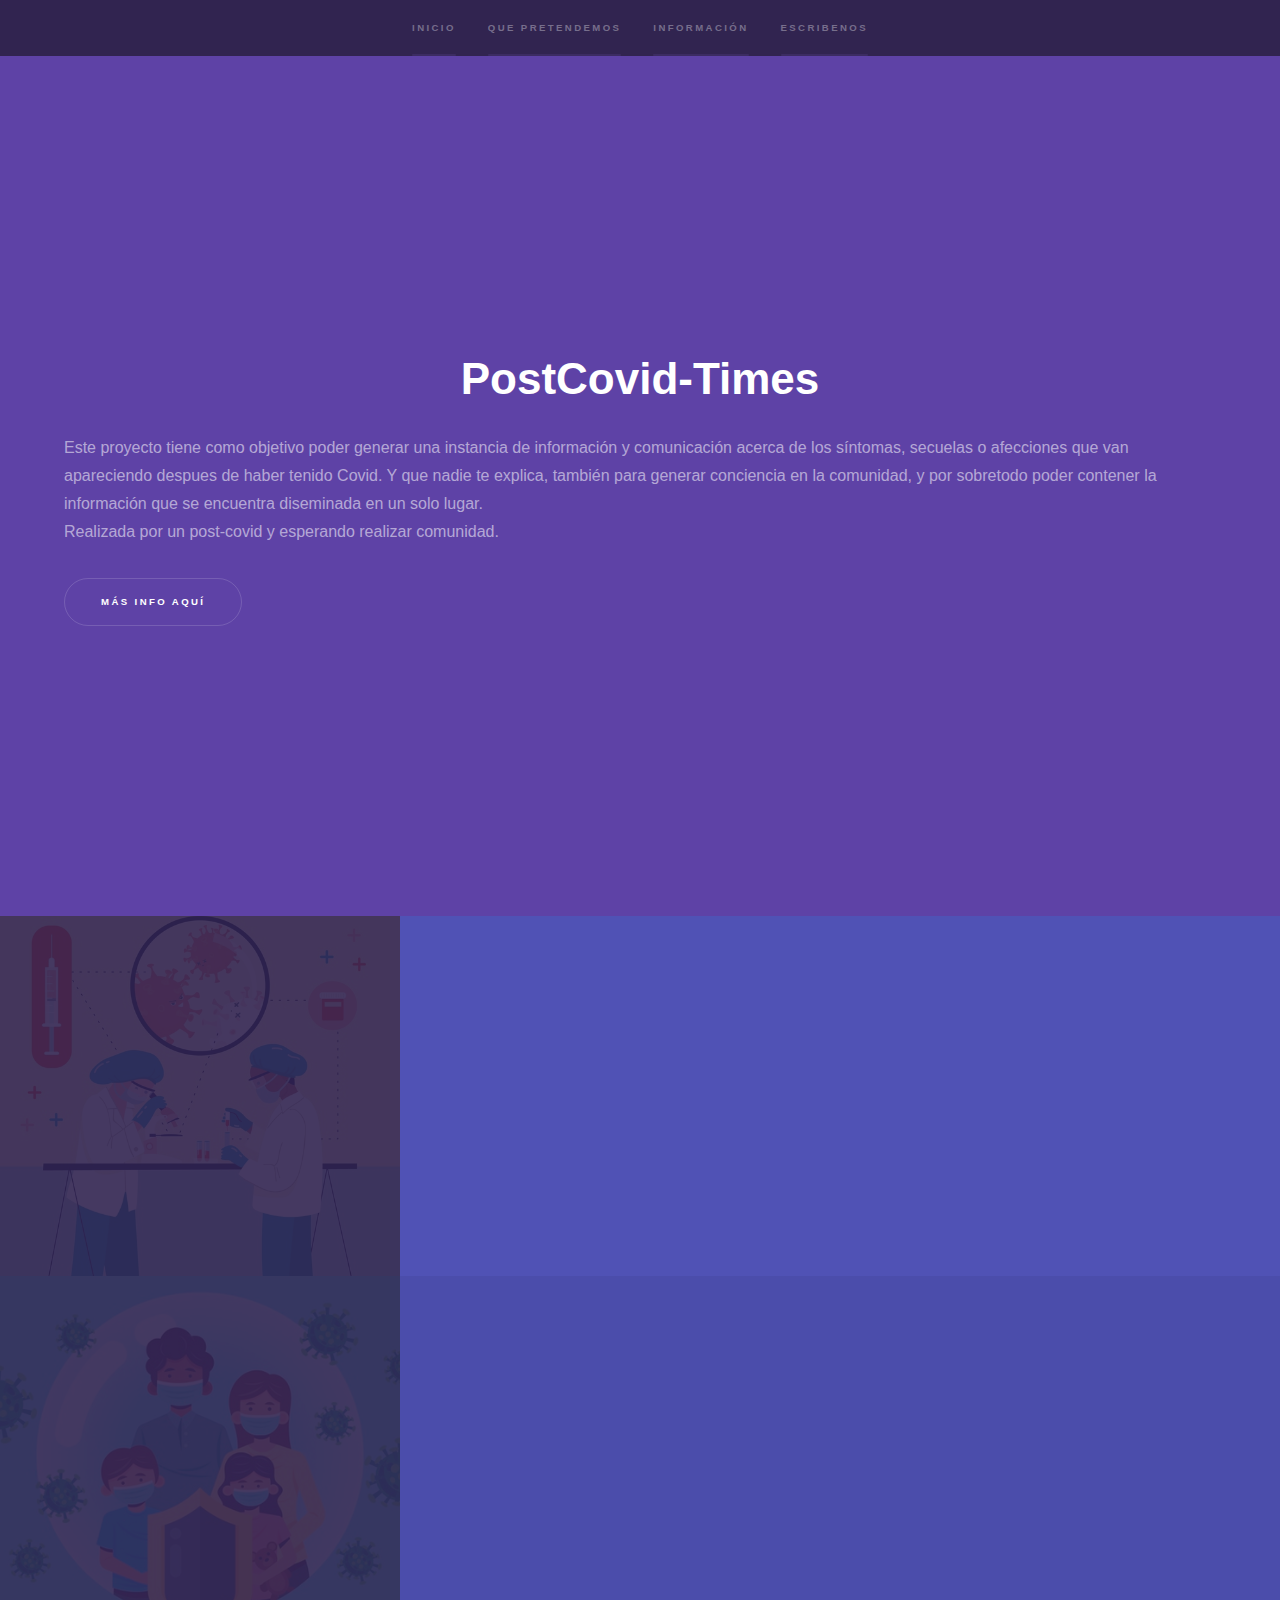
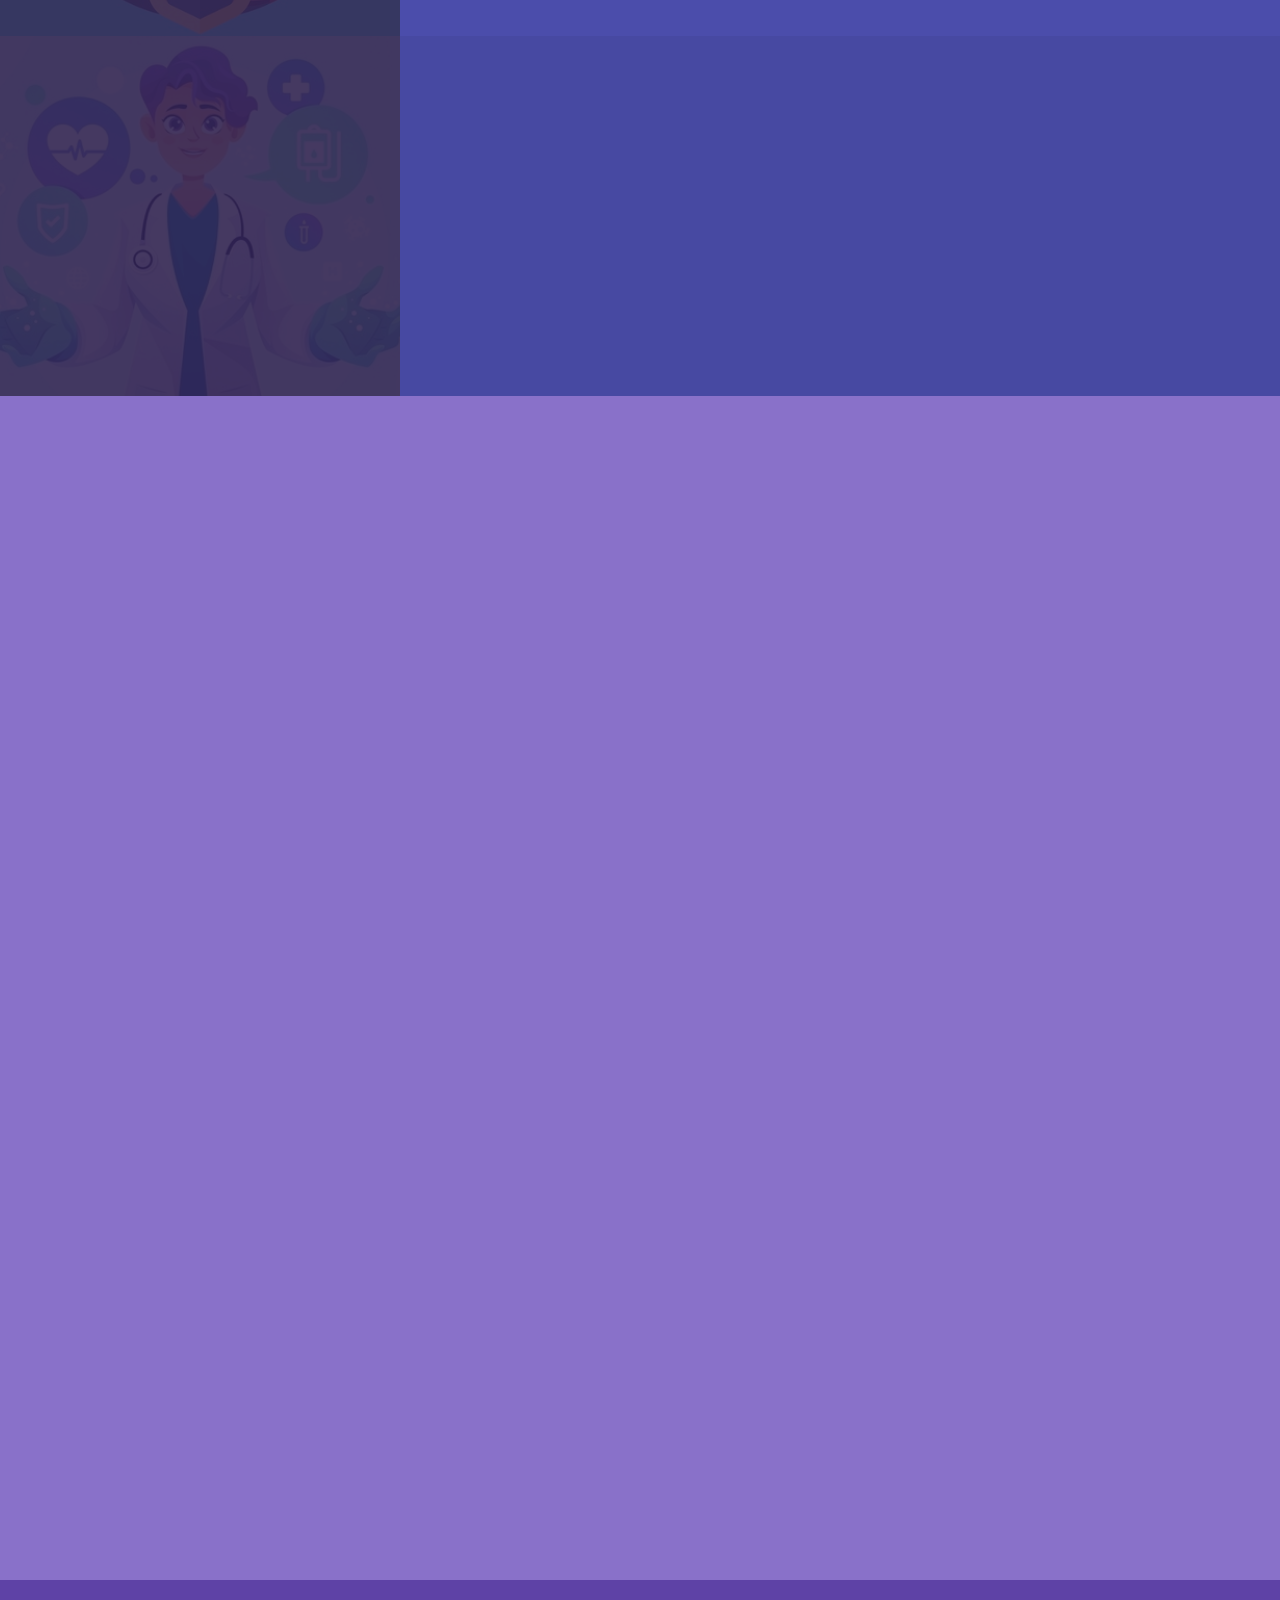
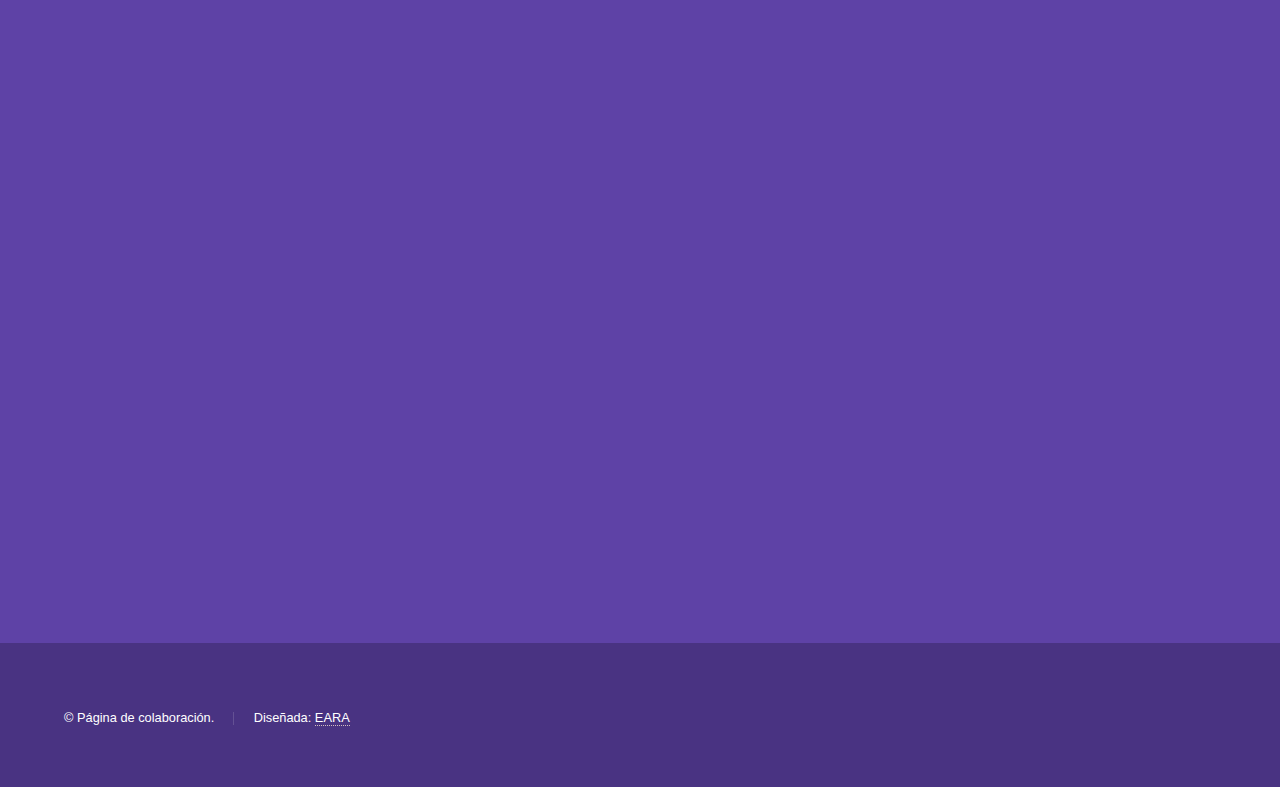
<file: index.html>
<!DOCTYPE HTML>

<html>
	<head>
		<title>PostCovid-Times</title>
		<meta charset="utf-8" />
		<meta name="viewport" content="width=device-width, initial-scale=1, user-scalable=no" />
		<link rel="stylesheet" href="css/main.css" />
	</head>
	<body class="is-preload">

		<!-- Sidebar -->
			<section id="sidebar">
				<div class="inner">
					<nav>
						<ul>
							<li><a href="#inicio">Inicio</a></li>
							<li><a href="#seccion1">Que pretendemos</a></li>
							<li><a href="#seccion2">Información</a></li>
							<li><a href="#seccion3">Escribenos</a></li>
						</ul>
					</nav>
				</div>
			</section>

		<!-- Contenedor -->
			<div id="contenedor0">

				<!-- Inicio -->
					<section id="Inicio" class="contenedor0 style1 fullscreen fade-up">
						<div class="inner">
							<h1>PostCovid-Times</h1>
							<p>Este proyecto tiene como objetivo poder generar una instancia de información y comunicación acerca de los
								síntomas, secuelas o afecciones que van apareciendo despues de haber tenido Covid. Y que nadie
								te explica, también para generar conciencia en la comunidad, y por sobretodo poder contener la 
								información que se encuentra diseminada en un solo lugar.
							</a><br />
							Realizada por un post-covid y esperando realizar comunidad</a>.</p>
							<ul class="actions">
								<li><a href="#seccion1" class="button deslizar0">Más info aquí</a></li>
							</ul>
						</div>
					</section>

				<!-- sección 1 -->
					<section id="seccion1" class="contenedor0 style2 contenedor">
						<section>
							<a href="#" class="imagen"><img src="imagenes/foto01.jpg" alt="" data-position="center center" /></a>
							<div class="contenido">
								<div class="inner">
									<h2>Conocer el Virus</h2>
									<p>Pretendemos por medio de información fidedigna entregada por medios de confianza, poder conocer el Virus
										y comprender su actuar, con el fin de lograr acciones a corto plazo.</p>
									
								</div>
							</div>
						</section>
						<section>
							<a href="#" class="imagen"><img src="imagenes/foto02.jpg" alt="" data-position="top center" /></a>
							<div class="contenido">
								<div class="inner">
									<h2>Generar conciencia</h2>
									<p>Tener información y saber cuan peligroso es el virus es de vital importancia, para poder generar conciencia
										en la población que aún piensa que es una mentira, o que simplemente no respeta la vida del projimo.
										Crar conciencia por medio de las historias y experiencias de la comunidad y de personas que ya lo tuvieron,
										asi como de profesionales de la salud.</p>
									
								</div>
							</div>
						</section>
						<section>
							<a href="#" class="imagen"><img src="imagenes/foto03.jpg" alt="" data-position="top center" /></a>
							<div class="contenido">
								<div class="inner">
									<h2>Secuelas y recuperación</h2>
									<p>La idea es crear comunidad, con el fin de encontrar la mejor forma de recuperarnos de esta enfermedad
										lograr ir mejorando paso a paso, gracias al aporte de recuperados y profesionales de salud, contando
										experiencias, terapias probadas y mejores prácticas para poder adoptar.
										.</p>
									
								</div>
							</div>
						</section>
					</section>

				<!-- Sección 2  -->
					<section id="seccion2" class="contenedor0 style3 fade-up">
						<div class="inner">
							<h2>Información de interes</h2>
							<p>A modo de recopilar toda la información de importancia que necesitas para poder informarte acerca del status del virus,
								como sy actuar, terapias y estudios cientificos, te dejamos links rapidos a toda esta info.
							</p>
							<div class="features">
								<section>
									<span class="icon solid major fa-exclamation-triangle"></span>
									<h3>Cuarentenas y plan paso a paso</h3>
									<p>Aca encontraras toda la información, acerca de como vamos con los protocolos y pasos del Gobierno para la 
										pandemia, desde la fuente original.
									</p>
									<ul class="actions">
										<li><a href="estatuspaso.html" class="button">Haz Click aquí</a></li>
									</ul>
								</section>
								<section>
									<span class="icon solid major fa-user-md"></span>
									<h3>Minsal Covid</h3>
									<p>Toda la información que el Minsal pone a disposición, nuevos protocolos, avances, entre otros.</p>
									<ul class="actions">
										<li><a href="https://www.minsal.cl/" class="button">Haz Click aquí</a></li>
									</ul>
								</section>
								<section>
									<span class="icon solid major fa-heartbeat"></span>
									<h3>Residencias Sanitarias</h3>
									<p>Todo lo que necesitas saber acerca del servicio de residencias sanitarias, desde la fuente
										original.
									</p>
									<ul class="actions">
										<li><a href="https://www.minsal.cl/residencias-sanitarias/" class="button">Haz Click aquí</a></li>
									</ul>
								</section>
								<section>
									<span class="icon solid major fa-bug"></span>
									<h3>Estado del contagio</h3>
									<p>Accederas a la información actualizada del status del contagio en el país, 
										y las cifras oficiales.

										<ul class="actions">
											<li><a href="https://www.minsal.cl/nuevo-coronavirus-2019-ncov/casos-confirmados-en-chile-covid-19/" class="button">Haz Click aquí</a></li>
										</ul>
									</p>
								</section>
								<section>
									<span class="icon solid major fa-medkit"></span>
									<h3>Terapias post-recuperación</h3>
									<p>Aqui encontraras algunos links a videos de youtube, terapias de recuperación, y papers 
										realizados por profesionales de la salud con recomendaciones para afrontar la recuperación
										Post-Covid.
									</p>
									<ul class="actions">
										<li><a href="https://www.who.int/es/campaigns/connecting-the-world-to-combat-coronavirus/healthyathome" class="button">Haz Click aquí</a></li>
									</ul>
								</section>
								<section>
									<span class="icon solid major fa-search-plus"></span>
									<h3>Estudios, de secuelas y afecciones</h3>
									<p>Papers, estudios e información relevante para interiorizarse aún más en el virus, saber como afecta,
										como funciona en el organismo, y la forma de tener una prevención y recuperación exitosa.
									</p>
									<ul class="actions">
										<li><a href="https://www.who.int/es/emergencies/diseases/novel-coronavirus-2019/technical-guidance" class="button">Haz Click aquí</a></li>
									</ul>
								</section>
							</div>
							
						</div>
					</section>

				<!-- Sección 3-->
					<section id="seccion3" class="contenedor0 style1 fade-up">
						<div class="inner">
							<h2>Mantengamos el contacto</h2>
							<p>
								Esta instancia, es para que nos vayas proponiendo temas, o información que encuentres util de agregar a la página.
								O una experiencia personal que quieras compartir por aca y no por nuestra red social.
							</p>
							<div class="split style1">
								<section>
									<form method="post" action="#">
										<div class="fields">
											<div class="field half">
												<label for="name">Como te llamas?</label>
												<input type="text" name="name" id="name" />
											</div>
											<div class="field half">
												<label for="email">Email</label>
												<input type="text" name="email" id="email" />
											</div>
											<div class="field">
												<label for="message">Cuentanos, te leemos.</label>
												<textarea name="message" id="message" rows="5"></textarea>
											</div>
										</div>
										<ul class="actions">
											<li><a href="" class="button submit">Envianos un mensaje</a></li>
										</ul>
									</form>
								</section>
								<section>
									<ul class="contact">
										<li>
											<h3>Estamos ubicados</h3>
											<span>
												Santiago, Región Metropolitana, Chile						
										</span>
										</li>
																			
										<li>
											<h3>Redes sociales</h3>
											<ul class="icons">
												
												<li><a href="#" class="icon brands fa-facebook-f"><span class="label">Facebook</span></a></li>
												
											</ul>
										</li>
									</ul>
								</section>
							</div>
						</div>
					</section>

			</div>


		<!-- Footer -->
			<footer id="footer" class="contenedor0 style1-alt">
				<div class="inner">
					<ul class="menu">
						<li>&copy; Página de colaboración.</li><li>Diseñada: <a>EARA</a></li>
					</ul>
				</div>
			</footer>

		<!-- Scripts -->
			<script src="js/jquery.min.js"></script>
			<script src="js/jquery.deslizar0.min.js"></script>
			<script src="js/jquery.deslizar1.min.js"></script>
			<script src="js/browser.min.js"></script>
			<script src="js/breakpoints.min.js"></script>
			<script src="js/util.js"></script>
			<script src="js/main.js"></script>

	</body>
</html>
</file>
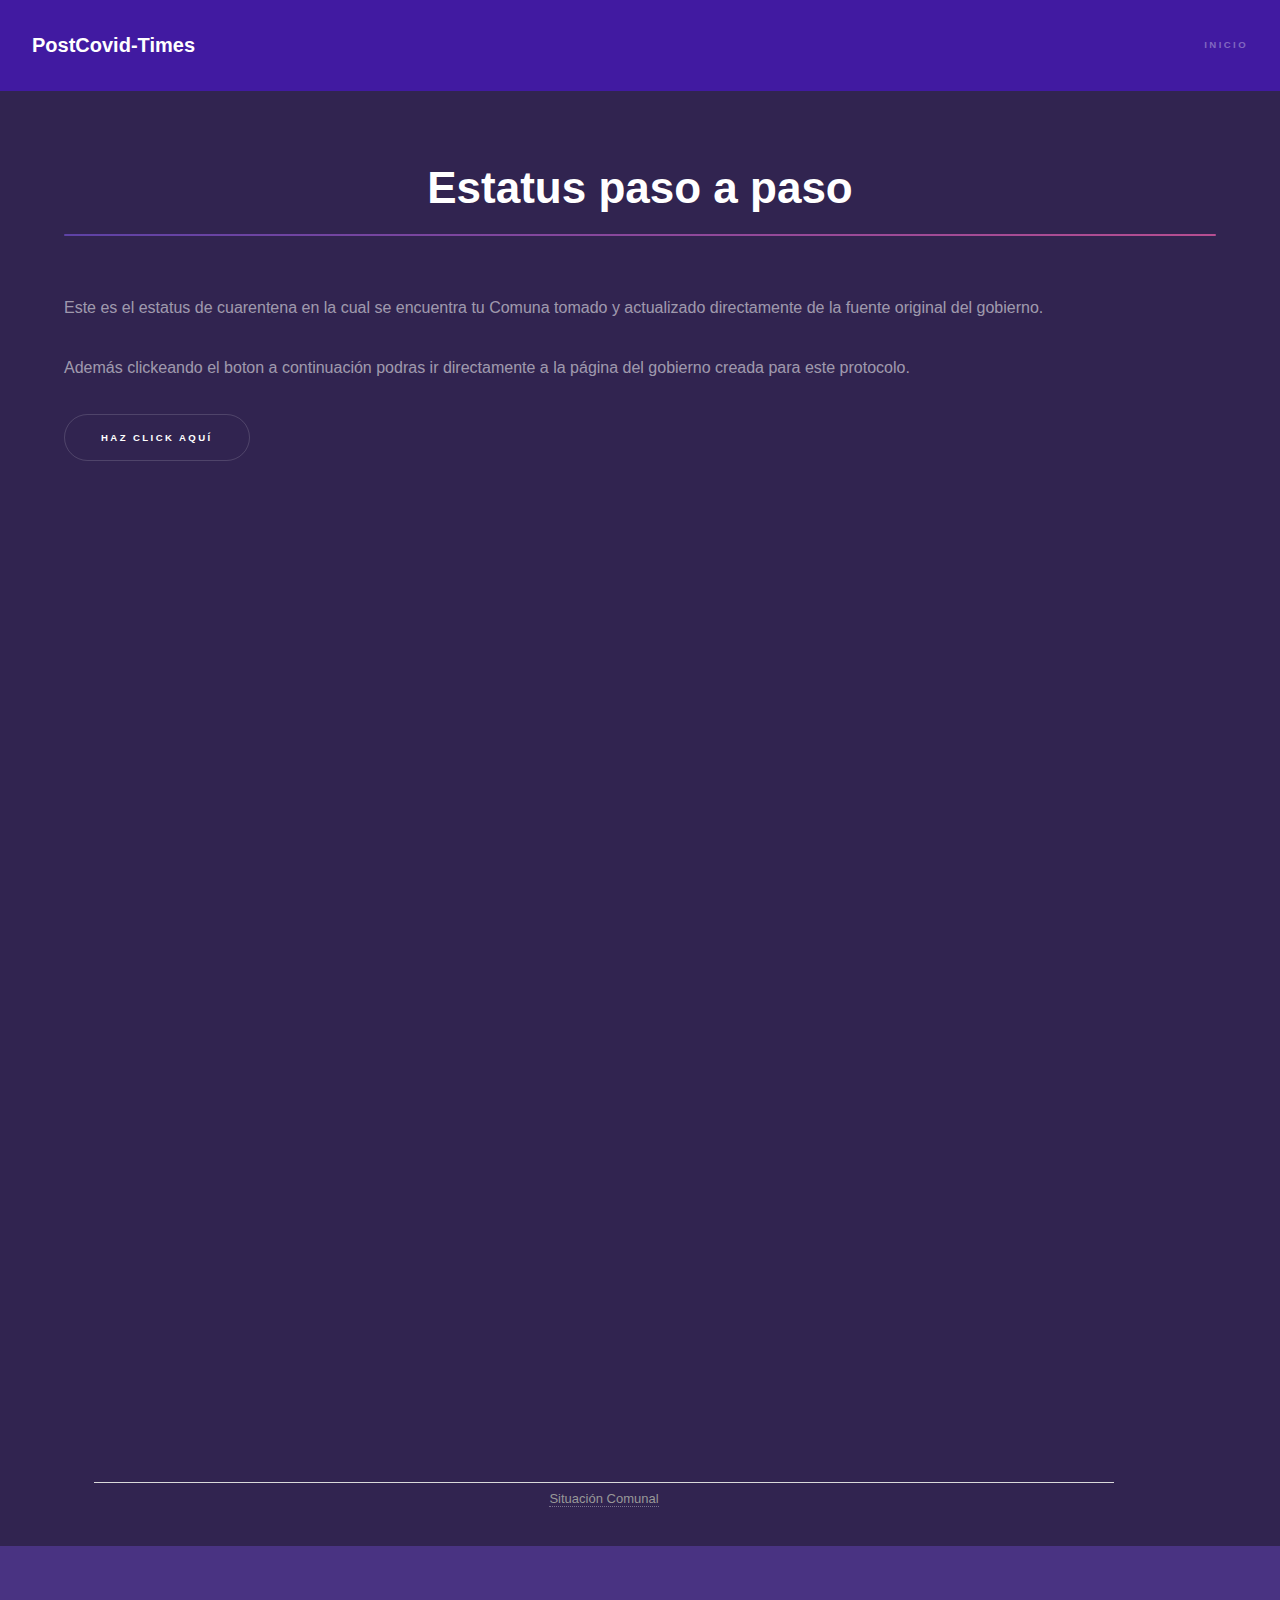
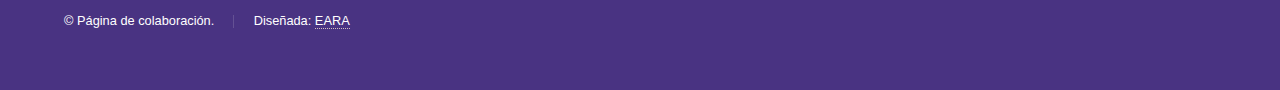
<file: estatuspaso.html>
<!DOCTYPE HTML>
<html>
	<head>
		<title>Estatus paso a paso Chile</title>
		<meta charset="utf-8" />
		<meta name="viewport" content="width=device-width, initial-scale=1, user-scalable=no" />
		<link rel="stylesheet" href="css/main.css" />
		</head>
	<body class="is-preload">

		<!-- Header -->
			<header id="header">
				<a href="index.html" class="title">PostCovid-Times</a>
				<nav>
					<ul>
						<li><a href="index.html">Inicio</a></li>
											
					</ul>
				</nav>
			</header>

		<!-- contenedor0 -->
			<div id="contenedor0">

				<!-- Main -->
					<section id="main" class="contenedor0">
						<div class="inner">
							<h1 class="major">Estatus paso a paso</h1>
							<p>Este es el estatus de cuarentena en la cual se encuentra tu Comuna
							 tomado y actualizado directamente de la fuente original del gobierno.
							</p>
							<p>Además clickeando el boton a continuación podras ir directamente a la página
								del gobierno creada para este protocolo.
							   </p>
							<ul class="actions">
								<li><a href="https://www.gob.cl/pasoapaso/" class="button">Haz Click aquí</a></li>
							</ul>
							<iframe 
							src="https://e.infogram.com/81277d3a-5813-46f7-a270-79d1768a70b2?src=embed" 
							title="Situación Comunal" 
							width="720" height="980" 
							scrolling="no" frameborder="0" 
							style="border:none;" 
							allowfullscreen="allowfullscreen"></iframe>
							<div style="padding:8px 0;font-family:Arial!important;font-size:13px!important;line-height:15px!important;text-align:center;border-top:1px solid #dadada;margin:0 30px;width: 1020px">
							<a href="https://infogram.com/81277d3a-5813-46f7-a270-79d1768a70b2" 
							style="color:#989898!important;text-decoration:none!important;" 
							target="_blank">Situación Comunal</a><br><a href="https://infogram.com" 
							style="color:#989898!important;text-decoration:none!important;" 
							target="_blank" rel="nofollow"></a>
							
						</div>
					</section>

			</div>

		<!-- Footer -->
		<footer id="footer" class="contenedor0 style1-alt">
			<div class="inner">
				<ul class="menu">
					<li>&copy; Página de colaboración.</li><li>Diseñada: <a>EARA</a></li>
				</ul>
			</div>
		</footer>

	<!-- Scripts -->
		<script src="js/jquery.min.js"></script>
		<script src="js/jquery.deslizar0.min.js"></script>
		<script src="js/jquery.deslizar1.min.js"></script>
		<script src="js/browser.min.js"></script>
		<script src="js/breakpoints.min.js"></script>
		<script src="js/util.js"></script>
		<script src="js/main.js"></script>

</body>
</html>
</file>
<file: css/main.css>
@import url(fontawesome-all.min.css);


html, body, div, span, applet, object,
iframe, h1, h2, h3, h4, h5, h6, p, blockquote,
pre, a, abbr, acronym, address, big, cite,
code, del, dfn, em, img, ins, kbd, q, s, samp,
small, strike, strong, sub, sup, tt, var, b,
u, i, center, dl, dt, dd, ol, ul, li, fieldset,
form, label, legend, table, caption, tbody,
tfoot, thead, tr, th, td, article, aside,
canvas, details, embed, figure, figcaption,
footer, header, hgroup, menu, nav, output, ruby,
section, summary, time, mark, audio, video {
	margin: 0;
	padding: 0;
	border: 0;
	font-size: 100%;
	font: inherit;
	vertical-align: baseline;}

article, aside, details, figcaption, figure,
footer, header, hgroup, menu, nav, section {
	display: block;}

body {
	line-height: 1;
}

ol, ul {
	list-style: none;
}

blockquote, q {
	quotes: none;
}

	blockquote:before, blockquote:after, q:before, q:after {
		content: '';
		content: none;
	}

table {
	border-collapse: collapse;
	border-spacing: 0;
}

body {
	-webkit-text-size-adjust: none;
}

mark {
	background-color: transparent;
	color: inherit;
}

input::-moz-focus-inner {
	border: 0;
	padding: 0;
}

input, select, textarea {
	-moz-appearance: none;
	-webkit-appearance: none;
	-ms-appearance: none;
	appearance: none;
}

/* basicos */
	@-ms-viewport {
		width: device-width;
	}

	body {
		-ms-overflow-style: scrollbar;
	}

	@media screen and (max-width: 480px) {

		html, body {
			min-width: 320px;
		}

	}

	html {
		box-sizing: border-box;
	}

	*, *:before, *:after {
		box-sizing: inherit;
	}

	body {
		background: #312450;
	}

		body.is-preload *, body.is-preload *:before, body.is-preload *:after {
			-moz-animation: none !important;
			-webkit-animation: none !important;
			-ms-animation: none !important;
			animation: none !important;
			-moz-transition: none !important;
			-webkit-transition: none !important;
			-ms-transition: none !important;
			transition: none !important;
		}

/* tipos de medidas */

	body, input, select, textarea {
		color: rgba(255, 255, 255, 0.55);
		font-family: Arial, Helvetica, sans-serif;
		font-size: 16.5pt;
		font-weight: normal;
		line-height: 1.75;
	}

		@media screen and (max-width: 1680px) {

			body, input, select, textarea {
				font-size: 13pt;
			}

		}

		@media screen and (max-width: 1280px) {

			body, input, select, textarea {
				font-size: 12pt;
			}

		}

		@media screen and (max-width: 360px) {

			body, input, select, textarea {
				font-size: 11pt;
			}

		}

	a {
		-moz-transition: color 0.2s ease, border-bottom-color 0.2s ease;
		-webkit-transition: color 0.2s ease, border-bottom-color 0.2s ease;
		-ms-transition: color 0.2s ease, border-bottom-color 0.2s ease;
		transition: color 0.2s ease, border-bottom-color 0.2s ease;
		border-bottom: dotted 1px rgba(255, 255, 255, 0.35);
		color: inherit;
		text-decoration: none;
	}

		a:hover {
			border-bottom-color: transparent;
			color: #ffffff;
		}

	strong, b {
		color: #ffffff;
		font-weight: bold;
	}

	em, i {
		font-style: italic;
	}

	p {
		margin: 0 0 2em 0;
	}

	h1, h2, h3, h4, h5, h6 {
		color: #ffffff;
		font-weight: bold;
		line-height: 1.5;
		margin: 0 0 0.5em 0;
		text-align: center;
	}

		h1 a, h2 a, h3 a, h4 a, h5 a, h6 a {
			color: inherit;
			text-decoration: none;
		}

	h1 {
		font-size: 2.75em;
	}

		h1.major {
			margin: 0 0 1.3em 0;
			position: relative;
			padding-bottom: 0.35em;
		}

			h1.major:after {
				background-image: -moz-linear-gradient(to right, #5e42a6, #b74e91);
				background-image: -webkit-linear-gradient(to right, #5e42a6, #b74e91);
				background-image: -ms-linear-gradient(to right, #5e42a6, #b74e91);
				background-image: linear-gradient(to right, #5e42a6, #b74e91);
				-moz-transition: max-width 0.2s ease;
				-webkit-transition: max-width 0.2s ease;
				-ms-transition: max-width 0.2s ease;
				transition: max-width 0.2s ease;
				border-radius: 0.2em;
				bottom: 0;
				content: '';
				height: 0.05em;
				position: absolute;
				right: 0;
				width: 100%;
			}

	h2 {
		font-size: 1.75em;
	}

	h3 {
		font-size: 1.1em;
	}

	h4 {
		font-size: 1em;
	}

	h5 {
		font-size: 0.8em;
	}

	h6 {
		font-size: 0.6em;
	}

	@media screen and (max-width: 736px) {

		h1 {
			font-size: 2em;
		}

		h2 {
			font-size: 1.25em;
		}

		h3 {
			font-size: 1em;
		}

		h4 {
			font-size: 0.8em;
		}

		h5 {
			font-size: 0.6em;
		}

		h6 {
			font-size: 0.6em;
		}

	}

	sub {
		font-size: 0.8em;
		position: relative;
		top: 0.5em;
	}

	sup {
		font-size: 0.8em;
		position: relative;
		top: -0.5em;
	}

	blockquote {
		border-left: solid 4px rgba(255, 255, 255, 0.15);
		font-style: italic;
		margin: 0 0 2em 0;
		padding: 0.5em 0 0.5em 2em;
	}

	code {
		background: rgba(255, 255, 255, 0.05);
		border-radius: 0.25em;
		border: solid 1px rgba(255, 255, 255, 0.15);
		font-family: "Courier New", monospace;
		font-size: 0.9em;
		margin: 0 0.25em;
		padding: 0.25em 0.65em;
	}

	pre {
		-webkit-overflow-scrolling: touch;
		font-family: "Courier New", monospace;
		font-size: 0.9em;
		margin: 0 0 2em 0;
	}

		pre code {
			display: block;
			line-height: 1.75em;
			padding: 1em 1.5em;
			overflow-x: auto;
		}

	hr {
		border: 0;
		border-bottom: solid 1px rgba(255, 255, 255, 0.15);
		margin: 2em 0;
	}

		hr.major {
			margin: 3em 0;
		}

	.align-left {
		text-align: left;
	}

	.align-center {
		text-align: center;
	}

	.align-right {
		text-align: right;
	}

/* diseño de filas */

	.row {
		display: flex;
		flex-wrap: wrap;
		box-sizing: border-box;
		align-items: stretch;
	}

		.row > * {
			box-sizing: border-box;
		}

		.row.gtr-uniform > * > :last-child {
			margin-bottom: 0;
		}

		.row.aln-left {
			justify-content: flex-start;
		}

		.row.aln-center {
			justify-content: center;
		}

		.row.aln-right {
			justify-content: flex-end;
		}

		.row.aln-top {
			align-items: flex-start;
		}

		.row.aln-middle {
			align-items: center;
		}

		.row.aln-bottom {
			align-items: flex-end;
		}

		.row > .imp {
			order: -1;
		}

		.row > .col-1 {
			width: 8.33333%;
		}

		.row > .off-1 {
			margin-left: 8.33333%;
		}

		.row > .col-2 {
			width: 16.66667%;
		}

		.row > .off-2 {
			margin-left: 16.66667%;
		}

		.row > .col-3 {
			width: 25%;
		}

		.row > .off-3 {
			margin-left: 25%;
		}

		.row > .col-4 {
			width: 33.33333%;
		}

		.row > .off-4 {
			margin-left: 33.33333%;
		}

		.row > .col-5 {
			width: 41.66667%;
		}

		.row > .off-5 {
			margin-left: 41.66667%;
		}

		.row > .col-6 {
			width: 50%;
		}

		.row > .off-6 {
			margin-left: 50%;
		}

		.row > .col-7 {
			width: 58.33333%;
		}

		.row > .off-7 {
			margin-left: 58.33333%;
		}

		.row > .col-8 {
			width: 66.66667%;
		}

		.row > .off-8 {
			margin-left: 66.66667%;
		}

		.row > .col-9 {
			width: 75%;
		}

		.row > .off-9 {
			margin-left: 75%;
		}

		.row > .col-10 {
			width: 83.33333%;
		}

		.row > .off-10 {
			margin-left: 83.33333%;
		}

		.row > .col-11 {
			width: 91.66667%;
		}

		.row > .off-11 {
			margin-left: 91.66667%;
		}

		.row > .col-12 {
			width: 100%;
		}

		.row > .off-12 {
			margin-left: 100%;
		}

		.row.gtr-0 {
			margin-top: 0;
			margin-left: 0em;
		}

			.row.gtr-0 > * {
				padding: 0 0 0 0em;
			}

			.row.gtr-0.gtr-uniform {
				margin-top: 0em;
			}

				.row.gtr-0.gtr-uniform > * {
					padding-top: 0em;
				}

		.row.gtr-25 {
			margin-top: 0;
			margin-left: -0.375em;
		}

			.row.gtr-25 > * {
				padding: 0 0 0 0.375em;
			}

			.row.gtr-25.gtr-uniform {
				margin-top: -0.375em;
			}

				.row.gtr-25.gtr-uniform > * {
					padding-top: 0.375em;
				}

		.row.gtr-50 {
			margin-top: 0;
			margin-left: -0.75em;
		}

			.row.gtr-50 > * {
				padding: 0 0 0 0.75em;
			}

			.row.gtr-50.gtr-uniform {
				margin-top: -0.75em;
			}

				.row.gtr-50.gtr-uniform > * {
					padding-top: 0.75em;
				}

		.row {
			margin-top: 0;
			margin-left: -1.5em;
		}

			.row > * {
				padding: 0 0 0 1.5em;
			}

			.row.gtr-uniform {
				margin-top: -1.5em;
			}

				.row.gtr-uniform > * {
					padding-top: 1.5em;
				}

		.row.gtr-150 {
			margin-top: 0;
			margin-left: -2.25em;
		}

			.row.gtr-150 > * {
				padding: 0 0 0 2.25em;
			}

			.row.gtr-150.gtr-uniform {
				margin-top: -2.25em;
			}

				.row.gtr-150.gtr-uniform > * {
					padding-top: 2.25em;
				}

		.row.gtr-200 {
			margin-top: 0;
			margin-left: -3em;
		}

			.row.gtr-200 > * {
				padding: 0 0 0 3em;
			}

			.row.gtr-200.gtr-uniform {
				margin-top: -3em;
			}

				.row.gtr-200.gtr-uniform > * {
					padding-top: 3em;
				}

		@media screen and (max-width: 1680px) {

			.row {
				display: flex;
				flex-wrap: wrap;
				box-sizing: border-box;
				align-items: stretch;
			}

				.row > * {
					box-sizing: border-box;
				}

				.row.gtr-uniform > * > :last-child {
					margin-bottom: 0;
				}

				.row.aln-left {
					justify-content: flex-start;
				}

				.row.aln-center {
					justify-content: center;
				}

				.row.aln-right {
					justify-content: flex-end;
				}

				.row.aln-top {
					align-items: flex-start;
				}

				.row.aln-middle {
					align-items: center;
				}

				.row.aln-bottom {
					align-items: flex-end;
				}

				.row > .imp-xlarge {
					order: -1;
				}

				.row > .col-1-xlarge {
					width: 8.33333%;
				}

				.row > .off-1-xlarge {
					margin-left: 8.33333%;
				}

				.row > .col-2-xlarge {
					width: 16.66667%;
				}

				.row > .off-2-xlarge {
					margin-left: 16.66667%;
				}

				.row > .col-3-xlarge {
					width: 25%;
				}

				.row > .off-3-xlarge {
					margin-left: 25%;
				}

				.row > .col-4-xlarge {
					width: 33.33333%;
				}

				.row > .off-4-xlarge {
					margin-left: 33.33333%;
				}

				.row > .col-5-xlarge {
					width: 41.66667%;
				}

				.row > .off-5-xlarge {
					margin-left: 41.66667%;
				}

				.row > .col-6-xlarge {
					width: 50%;
				}

				.row > .off-6-xlarge {
					margin-left: 50%;
				}

				.row > .col-7-xlarge {
					width: 58.33333%;
				}

				.row > .off-7-xlarge {
					margin-left: 58.33333%;
				}

				.row > .col-8-xlarge {
					width: 66.66667%;
				}

				.row > .off-8-xlarge {
					margin-left: 66.66667%;
				}

				.row > .col-9-xlarge {
					width: 75%;
				}

				.row > .off-9-xlarge {
					margin-left: 75%;
				}

				.row > .col-10-xlarge {
					width: 83.33333%;
				}

				.row > .off-10-xlarge {
					margin-left: 83.33333%;
				}

				.row > .col-11-xlarge {
					width: 91.66667%;
				}

				.row > .off-11-xlarge {
					margin-left: 91.66667%;
				}

				.row > .col-12-xlarge {
					width: 100%;
				}

				.row > .off-12-xlarge {
					margin-left: 100%;
				}

				.row.gtr-0 {
					margin-top: 0;
					margin-left: 0em;
				}

					.row.gtr-0 > * {
						padding: 0 0 0 0em;
					}

					.row.gtr-0.gtr-uniform {
						margin-top: 0em;
					}

						.row.gtr-0.gtr-uniform > * {
							padding-top: 0em;
						}

				.row.gtr-25 {
					margin-top: 0;
					margin-left: -0.375em;
				}

					.row.gtr-25 > * {
						padding: 0 0 0 0.375em;
					}

					.row.gtr-25.gtr-uniform {
						margin-top: -0.375em;
					}

						.row.gtr-25.gtr-uniform > * {
							padding-top: 0.375em;
						}

				.row.gtr-50 {
					margin-top: 0;
					margin-left: -0.75em;
				}

					.row.gtr-50 > * {
						padding: 0 0 0 0.75em;
					}

					.row.gtr-50.gtr-uniform {
						margin-top: -0.75em;
					}

						.row.gtr-50.gtr-uniform > * {
							padding-top: 0.75em;
						}

				.row {
					margin-top: 0;
					margin-left: -1.5em;
				}

					.row > * {
						padding: 0 0 0 1.5em;
					}

					.row.gtr-uniform {
						margin-top: -1.5em;
					}

						.row.gtr-uniform > * {
							padding-top: 1.5em;
						}

				.row.gtr-150 {
					margin-top: 0;
					margin-left: -2.25em;
				}

					.row.gtr-150 > * {
						padding: 0 0 0 2.25em;
					}

					.row.gtr-150.gtr-uniform {
						margin-top: -2.25em;
					}

						.row.gtr-150.gtr-uniform > * {
							padding-top: 2.25em;
						}

				.row.gtr-200 {
					margin-top: 0;
					margin-left: -3em;
				}

					.row.gtr-200 > * {
						padding: 0 0 0 3em;
					}

					.row.gtr-200.gtr-uniform {
						margin-top: -3em;
					}

						.row.gtr-200.gtr-uniform > * {
							padding-top: 3em;
						}

		}

		@media screen and (max-width: 1280px) {

			.row {
				display: flex;
				flex-wrap: wrap;
				box-sizing: border-box;
				align-items: stretch;
			}

				.row > * {
					box-sizing: border-box;
				}

				.row.gtr-uniform > * > :last-child {
					margin-bottom: 0;
				}

				.row.aln-left {
					justify-content: flex-start;
				}

				.row.aln-center {
					justify-content: center;
				}

				.row.aln-right {
					justify-content: flex-end;
				}

				.row.aln-top {
					align-items: flex-start;
				}

				.row.aln-middle {
					align-items: center;
				}

				.row.aln-bottom {
					align-items: flex-end;
				}

				.row > .imp-large {
					order: -1;
				}

				.row > .col-1-large {
					width: 8.33333%;
				}

				.row > .off-1-large {
					margin-left: 8.33333%;
				}

				.row > .col-2-large {
					width: 16.66667%;
				}

				.row > .off-2-large {
					margin-left: 16.66667%;
				}

				.row > .col-3-large {
					width: 25%;
				}

				.row > .off-3-large {
					margin-left: 25%;
				}

				.row > .col-4-large {
					width: 33.33333%;
				}

				.row > .off-4-large {
					margin-left: 33.33333%;
				}

				.row > .col-5-large {
					width: 41.66667%;
				}

				.row > .off-5-large {
					margin-left: 41.66667%;
				}

				.row > .col-6-large {
					width: 50%;
				}

				.row > .off-6-large {
					margin-left: 50%;
				}

				.row > .col-7-large {
					width: 58.33333%;
				}

				.row > .off-7-large {
					margin-left: 58.33333%;
				}

				.row > .col-8-large {
					width: 66.66667%;
				}

				.row > .off-8-large {
					margin-left: 66.66667%;
				}

				.row > .col-9-large {
					width: 75%;
				}

				.row > .off-9-large {
					margin-left: 75%;
				}

				.row > .col-10-large {
					width: 83.33333%;
				}

				.row > .off-10-large {
					margin-left: 83.33333%;
				}

				.row > .col-11-large {
					width: 91.66667%;
				}

				.row > .off-11-large {
					margin-left: 91.66667%;
				}

				.row > .col-12-large {
					width: 100%;
				}

				.row > .off-12-large {
					margin-left: 100%;
				}

				.row.gtr-0 {
					margin-top: 0;
					margin-left: 0em;
				}

					.row.gtr-0 > * {
						padding: 0 0 0 0em;
					}

					.row.gtr-0.gtr-uniform {
						margin-top: 0em;
					}

						.row.gtr-0.gtr-uniform > * {
							padding-top: 0em;
						}

				.row.gtr-25 {
					margin-top: 0;
					margin-left: -0.375em;
				}

					.row.gtr-25 > * {
						padding: 0 0 0 0.375em;
					}

					.row.gtr-25.gtr-uniform {
						margin-top: -0.375em;
					}

						.row.gtr-25.gtr-uniform > * {
							padding-top: 0.375em;
						}

				.row.gtr-50 {
					margin-top: 0;
					margin-left: -0.75em;
				}

					.row.gtr-50 > * {
						padding: 0 0 0 0.75em;
					}

					.row.gtr-50.gtr-uniform {
						margin-top: -0.75em;
					}

						.row.gtr-50.gtr-uniform > * {
							padding-top: 0.75em;
						}

				.row {
					margin-top: 0;
					margin-left: -1.5em;
				}

					.row > * {
						padding: 0 0 0 1.5em;
					}

					.row.gtr-uniform {
						margin-top: -1.5em;
					}

						.row.gtr-uniform > * {
							padding-top: 1.5em;
						}

				.row.gtr-150 {
					margin-top: 0;
					margin-left: -2.25em;
				}

					.row.gtr-150 > * {
						padding: 0 0 0 2.25em;
					}

					.row.gtr-150.gtr-uniform {
						margin-top: -2.25em;
					}

						.row.gtr-150.gtr-uniform > * {
							padding-top: 2.25em;
						}

				.row.gtr-200 {
					margin-top: 0;
					margin-left: -3em;
				}

					.row.gtr-200 > * {
						padding: 0 0 0 3em;
					}

					.row.gtr-200.gtr-uniform {
						margin-top: -3em;
					}

						.row.gtr-200.gtr-uniform > * {
							padding-top: 3em;
						}

		}

		@media screen and (max-width: 980px) {

			.row {
				display: flex;
				flex-wrap: wrap;
				box-sizing: border-box;
				align-items: stretch;
			}

				.row > * {
					box-sizing: border-box;
				}

				.row.gtr-uniform > * > :last-child {
					margin-bottom: 0;
				}

				.row.aln-left {
					justify-content: flex-start;
				}

				.row.aln-center {
					justify-content: center;
				}

				.row.aln-right {
					justify-content: flex-end;
				}

				.row.aln-top {
					align-items: flex-start;
				}

				.row.aln-middle {
					align-items: center;
				}

				.row.aln-bottom {
					align-items: flex-end;
				}

				.row > .imp-medium {
					order: -1;
				}

				.row > .col-1-medium {
					width: 8.33333%;
				}

				.row > .off-1-medium {
					margin-left: 8.33333%;
				}

				.row > .col-2-medium {
					width: 16.66667%;
				}

				.row > .off-2-medium {
					margin-left: 16.66667%;
				}

				.row > .col-3-medium {
					width: 25%;
				}

				.row > .off-3-medium {
					margin-left: 25%;
				}

				.row > .col-4-medium {
					width: 33.33333%;
				}

				.row > .off-4-medium {
					margin-left: 33.33333%;
				}

				.row > .col-5-medium {
					width: 41.66667%;
				}

				.row > .off-5-medium {
					margin-left: 41.66667%;
				}

				.row > .col-6-medium {
					width: 50%;
				}

				.row > .off-6-medium {
					margin-left: 50%;
				}

				.row > .col-7-medium {
					width: 58.33333%;
				}

				.row > .off-7-medium {
					margin-left: 58.33333%;
				}

				.row > .col-8-medium {
					width: 66.66667%;
				}

				.row > .off-8-medium {
					margin-left: 66.66667%;
				}

				.row > .col-9-medium {
					width: 75%;
				}

				.row > .off-9-medium {
					margin-left: 75%;
				}

				.row > .col-10-medium {
					width: 83.33333%;
				}

				.row > .off-10-medium {
					margin-left: 83.33333%;
				}

				.row > .col-11-medium {
					width: 91.66667%;
				}

				.row > .off-11-medium {
					margin-left: 91.66667%;
				}

				.row > .col-12-medium {
					width: 100%;
				}

				.row > .off-12-medium {
					margin-left: 100%;
				}

				.row.gtr-0 {
					margin-top: 0;
					margin-left: 0em;
				}

					.row.gtr-0 > * {
						padding: 0 0 0 0em;
					}

					.row.gtr-0.gtr-uniform {
						margin-top: 0em;
					}

						.row.gtr-0.gtr-uniform > * {
							padding-top: 0em;
						}

				.row.gtr-25 {
					margin-top: 0;
					margin-left: -0.375em;
				}

					.row.gtr-25 > * {
						padding: 0 0 0 0.375em;
					}

					.row.gtr-25.gtr-uniform {
						margin-top: -0.375em;
					}

						.row.gtr-25.gtr-uniform > * {
							padding-top: 0.375em;
						}

				.row.gtr-50 {
					margin-top: 0;
					margin-left: -0.75em;
				}

					.row.gtr-50 > * {
						padding: 0 0 0 0.75em;
					}

					.row.gtr-50.gtr-uniform {
						margin-top: -0.75em;
					}

						.row.gtr-50.gtr-uniform > * {
							padding-top: 0.75em;
						}

				.row {
					margin-top: 0;
					margin-left: -1.5em;
				}

					.row > * {
						padding: 0 0 0 1.5em;
					}

					.row.gtr-uniform {
						margin-top: -1.5em;
					}

						.row.gtr-uniform > * {
							padding-top: 1.5em;
						}

				.row.gtr-150 {
					margin-top: 0;
					margin-left: -2.25em;
				}

					.row.gtr-150 > * {
						padding: 0 0 0 2.25em;
					}

					.row.gtr-150.gtr-uniform {
						margin-top: -2.25em;
					}

						.row.gtr-150.gtr-uniform > * {
							padding-top: 2.25em;
						}

				.row.gtr-200 {
					margin-top: 0;
					margin-left: -3em;
				}

					.row.gtr-200 > * {
						padding: 0 0 0 3em;
					}

					.row.gtr-200.gtr-uniform {
						margin-top: -3em;
					}

						.row.gtr-200.gtr-uniform > * {
							padding-top: 3em;
						}

		}

		@media screen and (max-width: 736px) {

			.row {
				display: flex;
				flex-wrap: wrap;
				box-sizing: border-box;
				align-items: stretch;
			}

				.row > * {
					box-sizing: border-box;
				}

				.row.gtr-uniform > * > :last-child {
					margin-bottom: 0;
				}

				.row.aln-left {
					justify-content: flex-start;
				}

				.row.aln-center {
					justify-content: center;
				}

				.row.aln-right {
					justify-content: flex-end;
				}

				.row.aln-top {
					align-items: flex-start;
				}

				.row.aln-middle {
					align-items: center;
				}

				.row.aln-bottom {
					align-items: flex-end;
				}

				.row > .imp-small {
					order: -1;
				}

				.row > .col-1-small {
					width: 8.33333%;
				}

				.row > .off-1-small {
					margin-left: 8.33333%;
				}

				.row > .col-2-small {
					width: 16.66667%;
				}

				.row > .off-2-small {
					margin-left: 16.66667%;
				}

				.row > .col-3-small {
					width: 25%;
				}

				.row > .off-3-small {
					margin-left: 25%;
				}

				.row > .col-4-small {
					width: 33.33333%;
				}

				.row > .off-4-small {
					margin-left: 33.33333%;
				}

				.row > .col-5-small {
					width: 41.66667%;
				}

				.row > .off-5-small {
					margin-left: 41.66667%;
				}

				.row > .col-6-small {
					width: 50%;
				}

				.row > .off-6-small {
					margin-left: 50%;
				}

				.row > .col-7-small {
					width: 58.33333%;
				}

				.row > .off-7-small {
					margin-left: 58.33333%;
				}

				.row > .col-8-small {
					width: 66.66667%;
				}

				.row > .off-8-small {
					margin-left: 66.66667%;
				}

				.row > .col-9-small {
					width: 75%;
				}

				.row > .off-9-small {
					margin-left: 75%;
				}

				.row > .col-10-small {
					width: 83.33333%;
				}

				.row > .off-10-small {
					margin-left: 83.33333%;
				}

				.row > .col-11-small {
					width: 91.66667%;
				}

				.row > .off-11-small {
					margin-left: 91.66667%;
				}

				.row > .col-12-small {
					width: 100%;
				}

				.row > .off-12-small {
					margin-left: 100%;
				}

				.row.gtr-0 {
					margin-top: 0;
					margin-left: 0em;
				}

					.row.gtr-0 > * {
						padding: 0 0 0 0em;
					}

					.row.gtr-0.gtr-uniform {
						margin-top: 0em;
					}

						.row.gtr-0.gtr-uniform > * {
							padding-top: 0em;
						}

				.row.gtr-25 {
					margin-top: 0;
					margin-left: -0.375em;
				}

					.row.gtr-25 > * {
						padding: 0 0 0 0.375em;
					}

					.row.gtr-25.gtr-uniform {
						margin-top: -0.375em;
					}

						.row.gtr-25.gtr-uniform > * {
							padding-top: 0.375em;
						}

				.row.gtr-50 {
					margin-top: 0;
					margin-left: -0.75em;
				}

					.row.gtr-50 > * {
						padding: 0 0 0 0.75em;
					}

					.row.gtr-50.gtr-uniform {
						margin-top: -0.75em;
					}

						.row.gtr-50.gtr-uniform > * {
							padding-top: 0.75em;
						}

				.row {
					margin-top: 0;
					margin-left: -1.5em;
				}

					.row > * {
						padding: 0 0 0 1.5em;
					}

					.row.gtr-uniform {
						margin-top: -1.5em;
					}

						.row.gtr-uniform > * {
							padding-top: 1.5em;
						}

				.row.gtr-150 {
					margin-top: 0;
					margin-left: -2.25em;
				}

					.row.gtr-150 > * {
						padding: 0 0 0 2.25em;
					}

					.row.gtr-150.gtr-uniform {
						margin-top: -2.25em;
					}

						.row.gtr-150.gtr-uniform > * {
							padding-top: 2.25em;
						}

				.row.gtr-200 {
					margin-top: 0;
					margin-left: -3em;
				}

					.row.gtr-200 > * {
						padding: 0 0 0 3em;
					}

					.row.gtr-200.gtr-uniform {
						margin-top: -3em;
					}

						.row.gtr-200.gtr-uniform > * {
							padding-top: 3em;
						}

		}

		@media screen and (max-width: 480px) {

			.row {
				display: flex;
				flex-wrap: wrap;
				box-sizing: border-box;
				align-items: stretch;
			}

				.row > * {
					box-sizing: border-box;
				}

				.row.gtr-uniform > * > :last-child {
					margin-bottom: 0;
				}

				.row.aln-left {
					justify-content: flex-start;
				}

				.row.aln-center {
					justify-content: center;
				}

				.row.aln-right {
					justify-content: flex-end;
				}

				.row.aln-top {
					align-items: flex-start;
				}

				.row.aln-middle {
					align-items: center;
				}

				.row.aln-bottom {
					align-items: flex-end;
				}

				.row > .imp-xsmall {
					order: -1;
				}

				.row > .col-1-xsmall {
					width: 8.33333%;
				}

				.row > .off-1-xsmall {
					margin-left: 8.33333%;
				}

				.row > .col-2-xsmall {
					width: 16.66667%;
				}

				.row > .off-2-xsmall {
					margin-left: 16.66667%;
				}

				.row > .col-3-xsmall {
					width: 25%;
				}

				.row > .off-3-xsmall {
					margin-left: 25%;
				}

				.row > .col-4-xsmall {
					width: 33.33333%;
				}

				.row > .off-4-xsmall {
					margin-left: 33.33333%;
				}

				.row > .col-5-xsmall {
					width: 41.66667%;
				}

				.row > .off-5-xsmall {
					margin-left: 41.66667%;
				}

				.row > .col-6-xsmall {
					width: 50%;
				}

				.row > .off-6-xsmall {
					margin-left: 50%;
				}

				.row > .col-7-xsmall {
					width: 58.33333%;
				}

				.row > .off-7-xsmall {
					margin-left: 58.33333%;
				}

				.row > .col-8-xsmall {
					width: 66.66667%;
				}

				.row > .off-8-xsmall {
					margin-left: 66.66667%;
				}

				.row > .col-9-xsmall {
					width: 75%;
				}

				.row > .off-9-xsmall {
					margin-left: 75%;
				}

				.row > .col-10-xsmall {
					width: 83.33333%;
				}

				.row > .off-10-xsmall {
					margin-left: 83.33333%;
				}

				.row > .col-11-xsmall {
					width: 91.66667%;
				}

				.row > .off-11-xsmall {
					margin-left: 91.66667%;
				}

				.row > .col-12-xsmall {
					width: 100%;
				}

				.row > .off-12-xsmall {
					margin-left: 100%;
				}

				.row.gtr-0 {
					margin-top: 0;
					margin-left: 0em;
				}

					.row.gtr-0 > * {
						padding: 0 0 0 0em;
					}

					.row.gtr-0.gtr-uniform {
						margin-top: 0em;
					}

						.row.gtr-0.gtr-uniform > * {
							padding-top: 0em;
						}

				.row.gtr-25 {
					margin-top: 0;
					margin-left: -0.375em;
				}

					.row.gtr-25 > * {
						padding: 0 0 0 0.375em;
					}

					.row.gtr-25.gtr-uniform {
						margin-top: -0.375em;
					}

						.row.gtr-25.gtr-uniform > * {
							padding-top: 0.375em;
						}

				.row.gtr-50 {
					margin-top: 0;
					margin-left: -0.75em;
				}

					.row.gtr-50 > * {
						padding: 0 0 0 0.75em;
					}

					.row.gtr-50.gtr-uniform {
						margin-top: -0.75em;
					}

						.row.gtr-50.gtr-uniform > * {
							padding-top: 0.75em;
						}

				.row {
					margin-top: 0;
					margin-left: -1.5em;
				}

					.row > * {
						padding: 0 0 0 1.5em;
					}

					.row.gtr-uniform {
						margin-top: -1.5em;
					}

						.row.gtr-uniform > * {
							padding-top: 1.5em;
						}

				.row.gtr-150 {
					margin-top: 0;
					margin-left: -2.25em;
				}

					.row.gtr-150 > * {
						padding: 0 0 0 2.25em;
					}

					.row.gtr-150.gtr-uniform {
						margin-top: -2.25em;
					}

						.row.gtr-150.gtr-uniform > * {
							padding-top: 2.25em;
						}

				.row.gtr-200 {
					margin-top: 0;
					margin-left: -3em;
				}

					.row.gtr-200 > * {
						padding: 0 0 0 3em;
					}

					.row.gtr-200.gtr-uniform {
						margin-top: -3em;
					}

						.row.gtr-200.gtr-uniform > * {
							padding-top: 3em;
						}

		}

/* Cajas contenedoras */

	.box {
		border-radius: 0.25em;
		border: solid 1px rgba(255, 255, 255, 0.15);
		margin-bottom: 2em;
		padding: 1.5em;
	}

		.box > :last-child,
		.box > :last-child > :last-child,
		.box > :last-child > :last-child > :last-child {
			margin-bottom: 0;
		}

		.box.alt {
			border: 0;
			border-radius: 0;
			padding: 0;
		}

/* Button */

	input[type="submit"],
	input[type="reset"],
	input[type="button"],
	button,
	.button {
		-moz-appearance: none;
		-webkit-appearance: none;
		-ms-appearance: none;
		appearance: none;
		-moz-transition: border-color 0.2s ease;
		-webkit-transition: border-color 0.2s ease;
		-ms-transition: border-color 0.2s ease;
		transition: border-color 0.2s ease;
		background-color: transparent;
		border: solid 1px !important;
		border-color: rgba(255, 255, 255, 0.15) !important;
		border-radius: 3em;
		color: #ffffff !important;
		cursor: pointer;
		display: inline-block;
		font-size: 0.6em;
		font-weight: bold;
		height: calc(4.75em + 2px);
		letter-spacing: 0.25em;
		line-height: 4.75em;
		outline: 0;
		padding: 0 3.75em;
		position: relative;
		text-align: center;
		text-decoration: none;
		text-transform: uppercase;
		white-space: nowrap;
	}

		input[type="submit"]:after,
		input[type="reset"]:after,
		input[type="button"]:after,
		button:after,
		.button:after {
			-moz-transform: scale(0.25);
			-webkit-transform: scale(0.25);
			-ms-transform: scale(0.25);
			transform: scale(0.25);
			pointer-events: none;
			-moz-transition: opacity 0.2s ease, -moz-transform 0.2s ease;
			-webkit-transition: opacity 0.2s ease, -webkit-transform 0.2s ease;
			-ms-transition: opacity 0.2s ease, -ms-transform 0.2s ease;
			transition: opacity 0.2s ease, transform 0.2s ease;
			background: #ffffff;
			border-radius: 3em;
			content: '';
			height: 100%;
			left: 0;
			opacity: 0;
			position: absolute;
			top: 0;
			width: 100%;
		}

		input[type="submit"].icon:before,
		input[type="reset"].icon:before,
		input[type="button"].icon:before,
		button.icon:before,
		.button.icon:before {
			margin-right: 0.75em;
		}

		input[type="submit"].fit,
		input[type="reset"].fit,
		input[type="button"].fit,
		button.fit,
		.button.fit {
			width: 100%;
		}

		input[type="submit"].small,
		input[type="reset"].small,
		input[type="button"].small,
		button.small,
		.button.small {
			font-size: 0.4em;
		}

		input[type="submit"].large,
		input[type="reset"].large,
		input[type="button"].large,
		button.large,
		.button.large {
			font-size: 0.8em;
		}

		input[type="submit"].primary,
		input[type="reset"].primary,
		input[type="button"].primary,
		button.primary,
		.button.primary {
			background-color: #ffffff;
			color: #312450 !important;
		}

			input[type="submit"].primary:after,
			input[type="reset"].primary:after,
			input[type="button"].primary:after,
			button.primary:after,
			.button.primary:after {
				display: none;
			}

		input[type="submit"].disabled, input[type="submit"]:disabled,
		input[type="reset"].disabled,
		input[type="reset"]:disabled,
		input[type="button"].disabled,
		input[type="button"]:disabled,
		button.disabled,
		button:disabled,
		.button.disabled,
		.button:disabled {
			cursor: default;
			opacity: 0.5;
			pointer-events: none;
		}

		input[type="submit"]:hover,
		input[type="reset"]:hover,
		input[type="button"]:hover,
		button:hover,
		.button:hover {
			border-color: rgba(255, 255, 255, 0.55) !important;
		}

			input[type="submit"]:hover:after,
			input[type="reset"]:hover:after,
			input[type="button"]:hover:after,
			button:hover:after,
			.button:hover:after {
				opacity: 0.05;
				-moz-transform: scale(1);
				-webkit-transform: scale(1);
				-ms-transform: scale(1);
				transform: scale(1);
			}

			input[type="submit"]:hover:active,
			input[type="reset"]:hover:active,
			input[type="button"]:hover:active,
			button:hover:active,
			.button:hover:active {
				border-color: #ffffff !important;
			}

				input[type="submit"]:hover:active:after,
				input[type="reset"]:hover:active:after,
				input[type="button"]:hover:active:after,
				button:hover:active:after,
				.button:hover:active:after {
					opacity: 0.1;
				}

/* Caracteristicas de las secciones */

	.features {
		display: -moz-flex;
		display: -webkit-flex;
		display: -ms-flex;
		display: flex;
		-moz-flex-wrap: wrap;
		-webkit-flex-wrap: wrap;
		-ms-flex-wrap: wrap;
		flex-wrap: wrap;
		border-radius: 0.25em;
		border: solid 1px rgba(255, 255, 255, 0.15);
		background: rgba(255, 255, 255, 0.05);
		margin: 0 0 2em 0;
	}

		.features section {
			padding: 3.5em 3em 1em 7em ;
			width: 50%;
			border-top: solid 1px rgba(255, 255, 255, 0.15);
			position: relative;
		}

			.features section:nth-child(-n + 2) {
				border-top-width: 0;
			}

			.features section:nth-child(2n) {
				border-left: solid 1px rgba(255, 255, 255, 0.15);
			}

			.features section .icon {
				-moz-transition: opacity 0.5s ease, -moz-transform 0.5s ease;
				-webkit-transition: opacity 0.5s ease, -webkit-transform 0.5s ease;
				-ms-transition: opacity 0.5s ease, -ms-transform 0.5s ease;
				transition: opacity 0.5s ease, transform 0.5s ease;
				-moz-transition-delay: 1s;
				-webkit-transition-delay: 1s;
				-ms-transition-delay: 1s;
				transition-delay: 1s;
				-moz-transform: scale(1);
				-webkit-transform: scale(1);
				-ms-transform: scale(1);
				transform: scale(1);
				position: absolute;
				left: 3em;
				top: 3em;
				opacity: 1;
			}

			.features section:nth-child(1) .icon {
				-moz-transition-delay: 0.15s;
				-webkit-transition-delay: 0.15s;
				-ms-transition-delay: 0.15s;
				transition-delay: 0.15s;
			}

			.features section:nth-child(2) .icon {
				-moz-transition-delay: 0.3s;
				-webkit-transition-delay: 0.3s;
				-ms-transition-delay: 0.3s;
				transition-delay: 0.3s;
			}

			.features section:nth-child(3) .icon {
				-moz-transition-delay: 0.45s;
				-webkit-transition-delay: 0.45s;
				-ms-transition-delay: 0.45s;
				transition-delay: 0.45s;
			}

			.features section:nth-child(4) .icon {
				-moz-transition-delay: 0.6s;
				-webkit-transition-delay: 0.6s;
				-ms-transition-delay: 0.6s;
				transition-delay: 0.6s;
			}

			.features section:nth-child(5) .icon {
				-moz-transition-delay: 0.75s;
				-webkit-transition-delay: 0.75s;
				-ms-transition-delay: 0.75s;
				transition-delay: 0.75s;
			}

			.features section:nth-child(6) .icon {
				-moz-transition-delay: 0.9s;
				-webkit-transition-delay: 0.9s;
				-ms-transition-delay: 0.9s;
				transition-delay: 0.9s;
			}

			.features section:nth-child(7) .icon {
				-moz-transition-delay: 1.05s;
				-webkit-transition-delay: 1.05s;
				-ms-transition-delay: 1.05s;
				transition-delay: 1.05s;
			}

			.features section:nth-child(8) .icon {
				-moz-transition-delay: 1.2s;
				-webkit-transition-delay: 1.2s;
				-ms-transition-delay: 1.2s;
				transition-delay: 1.2s;
			}

			.features section:nth-child(9) .icon {
				-moz-transition-delay: 1.35s;
				-webkit-transition-delay: 1.35s;
				-ms-transition-delay: 1.35s;
				transition-delay: 1.35s;
			}

			.features section:nth-child(10) .icon {
				-moz-transition-delay: 1.5s;
				-webkit-transition-delay: 1.5s;
				-ms-transition-delay: 1.5s;
				transition-delay: 1.5s;
			}

			.features section:nth-child(11) .icon {
				-moz-transition-delay: 1.65s;
				-webkit-transition-delay: 1.65s;
				-ms-transition-delay: 1.65s;
				transition-delay: 1.65s;
			}

			.features section:nth-child(12) .icon {
				-moz-transition-delay: 1.8s;
				-webkit-transition-delay: 1.8s;
				-ms-transition-delay: 1.8s;
				transition-delay: 1.8s;
			}

			.features section:nth-child(13) .icon {
				-moz-transition-delay: 1.95s;
				-webkit-transition-delay: 1.95s;
				-ms-transition-delay: 1.95s;
				transition-delay: 1.95s;
			}

			.features section:nth-child(14) .icon {
				-moz-transition-delay: 2.1s;
				-webkit-transition-delay: 2.1s;
				-ms-transition-delay: 2.1s;
				transition-delay: 2.1s;
			}

			.features section:nth-child(15) .icon {
				-moz-transition-delay: 2.25s;
				-webkit-transition-delay: 2.25s;
				-ms-transition-delay: 2.25s;
				transition-delay: 2.25s;
			}

			.features section:nth-child(16) .icon {
				-moz-transition-delay: 2.4s;
				-webkit-transition-delay: 2.4s;
				-ms-transition-delay: 2.4s;
				transition-delay: 2.4s;
			}

			.features section:nth-child(17) .icon {
				-moz-transition-delay: 2.55s;
				-webkit-transition-delay: 2.55s;
				-ms-transition-delay: 2.55s;
				transition-delay: 2.55s;
			}

			.features section:nth-child(18) .icon {
				-moz-transition-delay: 2.7s;
				-webkit-transition-delay: 2.7s;
				-ms-transition-delay: 2.7s;
				transition-delay: 2.7s;
			}

			.features section:nth-child(19) .icon {
				-moz-transition-delay: 2.85s;
				-webkit-transition-delay: 2.85s;
				-ms-transition-delay: 2.85s;
				transition-delay: 2.85s;
			}

			.features section:nth-child(20) .icon {
				-moz-transition-delay: 3s;
				-webkit-transition-delay: 3s;
				-ms-transition-delay: 3s;
				transition-delay: 3s;
			}

		.features.inactive section .icon {
			-moz-transform: scale(0.5);
			-webkit-transform: scale(0.5);
			-ms-transform: scale(0.5);
			transform: scale(0.5);
			opacity: 0;
		}

		@media screen and (max-width: 980px) {

			.features {
				display: block;
			}

				.features section {
					border-top-width: 1px !important;
					border-left-width: 0 !important;
					width: 100%;
				}

					.features section:first-child {
						border-top-width: 0 !important;
					}

		}

		@media screen and (max-width: 736px) {

			.features section {
				padding: 2.5em 1.5em 0.1em 5.5em ;
			}

				.features section .icon {
					left: 1.5em;
					top: 2em;
				}

		}

		@media screen and (max-width: 480px) {

			.features section {
				padding: 2em 1.5em 0.1em 1.5em ;
			}

				.features section .icon {
					left: 0;
					position: relative;
					top: 0;
				}

		}

/* formulario caracteristicas */

	form {
		margin: 0 0 2em 0;
	}

		form > :last-child {
			margin-bottom: 0;
		}

		form > .fields {
			display: -moz-flex;
			display: -webkit-flex;
			display: -ms-flex;
			display: flex;
			-moz-flex-wrap: wrap;
			-webkit-flex-wrap: wrap;
			-ms-flex-wrap: wrap;
			flex-wrap: wrap;
			width: calc(100% + 3em);
			margin: -1.5em 0 2em -1.5em;
		}

			form > .fields > .field {
				-moz-flex-grow: 0;
				-webkit-flex-grow: 0;
				-ms-flex-grow: 0;
				flex-grow: 0;
				-moz-flex-shrink: 0;
				-webkit-flex-shrink: 0;
				-ms-flex-shrink: 0;
				flex-shrink: 0;
				padding: 1.5em 0 0 1.5em;
				width: calc(100% - 1.5em);
			}

				form > .fields > .field.half {
					width: calc(50% - 0.75em);
				}

				form > .fields > .field.third {
					width: calc(100%/3 - 0.5em);
				}

				form > .fields > .field.quarter {
					width: calc(25% - 0.375em);
				}

		@media screen and (max-width: 480px) {

			form > .fields {
				width: calc(100% + 3em);
				margin: -1.5em 0 2em -1.5em;
			}

				form > .fields > .field {
					padding: 1.5em 0 0 1.5em;
					width: calc(100% - 1.5em);
				}

					form > .fields > .field.half {
						width: calc(100% - 1.5em);
					}

					form > .fields > .field.third {
						width: calc(100% - 1.5em);
					}

					form > .fields > .field.quarter {
						width: calc(100% - 1.5em);
					}

		}

	label {
		color: #ffffff;
		font-weight: bold;
		line-height: 1.5;
		margin: 0 0 0.7em 0;
		display: block;
		font-size: 1.1em;
	}

	input[type="text"],
	input[type="password"],
	input[type="email"],
	input[type="tel"],
	select,
	textarea {
		-moz-appearance: none;
		-webkit-appearance: none;
		-ms-appearance: none;
		appearance: none;
		background: rgba(255, 255, 255, 0.05);
		border-radius: 0.25em;
		border: none;
		border: solid 1px rgba(255, 255, 255, 0.15);
		color: inherit;
		display: block;
		outline: 0;
		padding: 0 1em;
		text-decoration: none;
		width: 100%;
	}

		input[type="text"]:invalid,
		input[type="password"]:invalid,
		input[type="email"]:invalid,
		input[type="tel"]:invalid,
		select:invalid,
		textarea:invalid {
			box-shadow: none;
		}

		input[type="text"]:focus,
		input[type="password"]:focus,
		input[type="email"]:focus,
		input[type="tel"]:focus,
		select:focus,
		textarea:focus {
			border-color: #ffffff;
			box-shadow: 0 0 0 1px #ffffff;
		}

	select {
		background-image: url("data:image/svg+xml;charset=utf8,%3Csvg xmlns='http://www.w3.org/2000/svg' width='40' height='40' preserveAspectRatio='none' viewBox='0 0 40 40'%3E%3Cpath d='M9.4,12.3l10.4,10.4l10.4-10.4c0.2-0.2,0.5-0.4,0.9-0.4c0.3,0,0.6,0.1,0.9,0.4l3.3,3.3c0.2,0.2,0.4,0.5,0.4,0.9 c0,0.4-0.1,0.6-0.4,0.9L20.7,31.9c-0.2,0.2-0.5,0.4-0.9,0.4c-0.3,0-0.6-0.1-0.9-0.4L4.3,17.3c-0.2-0.2-0.4-0.5-0.4-0.9 c0-0.4,0.1-0.6,0.4-0.9l3.3-3.3c0.2-0.2,0.5-0.4,0.9-0.4S9.1,12.1,9.4,12.3z' fill='rgba(255, 255, 255, 0.15)' /%3E%3C/svg%3E");
		background-size: 1.25rem;
		background-repeat: no-repeat;
		background-position: calc(100% - 1rem) center;
		height: 2.75em;
		padding-right: 2.75em;
		text-overflow: ellipsis;
	}

		select option {
			color: #ffffff;
			background: #312450;
		}

		select:focus::-ms-value {
			background-color: transparent;
		}

		select::-ms-expand {
			display: none;
		}

	input[type="text"],
	input[type="password"],
	input[type="email"],
	select {
		height: 2.75em;
	}

	textarea {
		padding: 0.75em 1em;
	}

		body.is-ie textarea {
			min-height: 10em;
		}

	input[type="checkbox"],
	input[type="radio"] {
		-moz-appearance: none;
		-webkit-appearance: none;
		-ms-appearance: none;
		appearance: none;
		display: block;
		float: left;
		margin-right: -2em;
		opacity: 0;
		width: 1em;
		z-index: -1;
	}

		input[type="checkbox"] + label,
		input[type="radio"] + label {
			text-decoration: none;
			color: rgba(255, 255, 255, 0.55);
			cursor: pointer;
			display: inline-block;
			font-size: 1em;
			font-weight: normal;
			padding-left: 2.4em;
			padding-right: 0.75em;
			position: relative;
		}

			input[type="checkbox"] + label:before,
			input[type="radio"] + label:before {
				-moz-osx-font-smoothing: grayscale;
				-webkit-font-smoothing: antialiased;
				display: inline-block;
				font-style: normal;
				font-variant: normal;
				text-rendering: auto;
				line-height: 1;
				text-transform: none !important;
				font-family: 'Font Awesome 5 Free';
				font-weight: 900;
			}

			input[type="checkbox"] + label:before,
			input[type="radio"] + label:before {
				background: rgba(255, 255, 255, 0.05);
				border-radius: 0.25em;
				border: solid 1px rgba(255, 255, 255, 0.15);
				content: '';
				display: inline-block;
				font-size: 0.8em;
				height: 2.0625em;
				left: 0;
				line-height: 2.0625em;
				position: absolute;
				text-align: center;
				top: 0;
				width: 2.0625em;
			}

		input[type="checkbox"]:checked + label:before,
		input[type="radio"]:checked + label:before {
			background: #ffffff;
			border-color: #ffffff;
			color: #b74e91;
			content: '\f00c';
		}

		input[type="checkbox"]:focus + label:before,
		input[type="radio"]:focus + label:before {
			border-color: #ffffff;
			box-shadow: 0 0 0 1px #ffffff;
		}

	input[type="checkbox"] + label:before {
		border-radius: 0.25em;
	}

	input[type="radio"] + label:before {
		border-radius: 100%;
	}

	::-webkit-input-placeholder {
		color: rgba(255, 255, 255, 0.35) !important;
		opacity: 1.0;
	}

	:-moz-placeholder {
		color: rgba(255, 255, 255, 0.35) !important;
		opacity: 1.0;
	}

	::-moz-placeholder {
		color: rgba(255, 255, 255, 0.35) !important;
		opacity: 1.0;
	}

	:-ms-input-placeholder {
		color: rgba(255, 255, 255, 0.35) !important;
		opacity: 1.0;
	}

/* caracteristicas de los iconos */

	.icon {
		text-decoration: none;
		border-bottom: none;
		position: relative;
	}

		.icon:before {
			-moz-osx-font-smoothing: grayscale;
			-webkit-font-smoothing: antialiased;
			display: inline-block;
			font-style: normal;
			font-variant: normal;
			text-rendering: auto;
			line-height: 1;
			text-transform: none !important;
			font-family: 'Font Awesome 5 Free';
			font-weight: 400;
		}

		.icon > .label {
			display: none;
		}

		.icon:before {
			line-height: inherit;
		}

		.icon.solid:before {
			font-weight: 900;
		}

		.icon.brands:before {
			font-family: 'Font Awesome 5 Brands';
		}

		.icon.major {
			width: 2.5em;
			height: 2.5em;
			display: block;
			background: #ffffff;
			border-radius: 100%;
			color: #312450;
			text-align: center;
			line-height: 2.5em;
			margin: 0 0 1.3em 0;
		}

			.icon.major:before {
				font-size: 1.25em;
			}

				.contenedor0.style1 .icon.major:before {
					color: #5e42a6;
				}

				.contenedor0.style1-alt .icon.major:before {
					color: #493382;
				}

				.contenedor0.style2 .icon.major:before {
					color: #5052b5;
				}

				.contenedor0.style2-alt .icon.major:before {
					color: #3e4094;
				}

				.contenedor0.style3 .icon.major:before {
					color: #b74e91;
				}

				.contenedor0.style3-alt .icon.major:before {
					color: #953d75;
				}

/* caracteristicas de las imagenes */

	.imagen {
		border-radius: 0.25em;
		border: 0;
		display: inline-block;
		position: relative;
	}

		.imagen img {
			border-radius: 0.25em;
			display: block;
		}

		.imagen.left, .imagen.right {
			max-width: 40%;
		}

			.imagen.left img, .imagen.right img {
				width: 100%;
			}

		.imagen.left {
			float: left;
			margin: 0 1.5em 1em 0;
			top: 0.25em;
		}

		.imagen.right {
			float: right;
			margin: 0 0 1em 1.5em;
			top: 0.25em;
		}

		.imagen.fit {
			display: block;
			margin: 0 0 2em 0;
			width: 100%;
		}

			.imagen.fit img {
				width: 100%;
			}

		.imagen.main {
			display: block;
			margin: 0 0 3em 0;
			width: 100%;
		}

			.imagen.main img {
				width: 100%;
			}

/* caracterisitcas de las listas */

	ol {
		list-style: decimal;
		margin: 0 0 2em 0;
		padding-left: 1.25em;
	}

		ol li {
			padding-left: 0.25em;
		}

	ul {
		list-style: disc;
		margin: 0 0 2em 0;
		padding-left: 1em;
	}

		ul li {
			padding-left: 0.5em;
		}

		ul.alt {
			list-style: none;
			padding-left: 0;
		}

			ul.alt li {
				border-top: solid 1px rgba(255, 255, 255, 0.15);
				padding: 0.5em 0;
			}

				ul.alt li:first-child {
					border-top: 0;
					padding-top: 0;
				}

	dl {
		margin: 0 0 2em 0;
	}

		dl dt {
			display: block;
			font-weight: bold;
			margin: 0 0 1em 0;
		}

		dl dd {
			margin-left: 2em;
		}

/* caracteristicas de las acciones */

	ul.actions {
		display: -moz-flex;
		display: -webkit-flex;
		display: -ms-flex;
		display: flex;
		cursor: default;
		list-style: none;
		margin-left: -1em;
		padding-left: 0;
		align-content: center;
	}

		ul.actions li {
			padding: 0 0 0 1em;
			vertical-align: middle;
		}

		ul.actions.special {
			-moz-justify-content: center;
			-webkit-justify-content: center;
			-ms-justify-content: center;
			justify-content: center;
			width: 100%;
			margin-left: 0;
		}

			ul.actions.special li:first-child {
				padding-left: 0;
			}

		ul.actions.stacked {
			-moz-flex-direction: column;
			-webkit-flex-direction: column;
			-ms-flex-direction: column;
			flex-direction: column;
			margin-left: 0;
		}

			ul.actions.stacked li {
				padding: 1.3em 0 0 0;
			}

				ul.actions.stacked li:first-child {
					padding-top: 0;
				}

		ul.actions.fit {
			width: calc(100% + 1em);
		}

			ul.actions.fit li {
				-moz-flex-grow: 1;
				-webkit-flex-grow: 1;
				-ms-flex-grow: 1;
				flex-grow: 1;
				-moz-flex-shrink: 1;
				-webkit-flex-shrink: 1;
				-ms-flex-shrink: 1;
				flex-shrink: 1;
				width: 100%;
			}

				ul.actions.fit li > * {
					width: 100%;
				}

			ul.actions.fit.stacked {
				width: 100%;
			}

		@media screen and (max-width: 480px) {

			ul.actions:not(.fixed) {
				-moz-flex-direction: column;
				-webkit-flex-direction: column;
				-ms-flex-direction: column;
				flex-direction: column;
				margin-left: 0;
				width: 100% !important;
			}

				ul.actions:not(.fixed) li {
					-moz-flex-grow: 1;
					-webkit-flex-grow: 1;
					-ms-flex-grow: 1;
					flex-grow: 1;
					-moz-flex-shrink: 1;
					-webkit-flex-shrink: 1;
					-ms-flex-shrink: 1;
					flex-shrink: 1;
					padding: 1em 0 0 0;
					text-align: center;
					width: 100%;
				}

					ul.actions:not(.fixed) li > * {
						width: 100%;
					}

					ul.actions:not(.fixed) li:first-child {
						padding-top: 0;
					}

					ul.actions:not(.fixed) li input[type="submit"],
					ul.actions:not(.fixed) li input[type="reset"],
					ul.actions:not(.fixed) li input[type="button"],
					ul.actions:not(.fixed) li button,
					ul.actions:not(.fixed) li .button {
						width: 100%;
					}

						ul.actions:not(.fixed) li input[type="submit"].icon:before,
						ul.actions:not(.fixed) li input[type="reset"].icon:before,
						ul.actions:not(.fixed) li input[type="button"].icon:before,
						ul.actions:not(.fixed) li button.icon:before,
						ul.actions:not(.fixed) li .button.icon:before {
							margin-left: -0.5rem;
						}

		}

/* Mantenernos en contacto */

	ul.contact {
		list-style: none;
		padding: 0;
	}

		ul.contact > li {
			padding: 0;
			margin: 1.5em 0 0 0;
		}

			ul.contact > li:first-child {
				margin-top: 0;
			}

/* Iconos */

	ul.icons {
		cursor: default;
		list-style: none;
		padding-left: 0;
	}

		ul.icons li {
			display: inline-block;
			padding: 0 0.75em 0 0;
		}

			ul.icons li:last-child {
				padding-right: 0;
			}

			ul.icons li > a, ul.icons li > span {
				border: 0;
			}

				ul.icons li > a .label, ul.icons li > span .label {
					display: none;
				}

/* Menu */

	ul.menu {
		list-style: none;
		padding: 0;
	}

		ul.menu > li {
			border-left: solid 1px rgba(255, 255, 255, 0.15);
			display: inline-block;
			line-height: 1;
			margin-left: 1.5em;
			padding: 0 0 0 1.5em;
		}

			ul.menu > li:first-child {
				border-left: 0;
				margin: 0;
				padding-left: 0;
			}

		@media screen and (max-width: 480px) {

			ul.menu > li {
				border-left: 0;
				display: block;
				line-height: inherit;
				margin: 0.5em 0 0 0;
				padding-left: 0;
			}

		}

/* Sections y article */

	section.special, article.special {
		text-align: center;
	}

	header p {
		color: rgba(255, 255, 255, 0.35);
		position: relative;
		margin: 0 0 1.5em 0;
	}

	header h2 + p {
		font-size: 1.25em;
		margin-top: -1em;
		line-height: 1.5em;
	}

	header h3 + p {
		font-size: 1.1em;
		margin-top: -0.8em;
		line-height: 1.5em;
	}

	header h4 + p,
	header h5 + p,
	header h6 + p {
		font-size: 0.9em;
		margin-top: -0.6em;
		line-height: 1.5em;
	}

/* Split */

	.split {
		display: -moz-flex;
		display: -webkit-flex;
		display: -ms-flex;
		display: flex;
	}

		.split > * {
			width: calc(50% - 2.5em);
		}

		.split > :nth-child(2n - 1) {
			padding-right: 2.5em;
			border-right: solid 1px rgba(255, 255, 255, 0.15);
		}

		.split > :nth-child(2n) {
			padding-left: 2.5em;
		}

		.split.style1 > :nth-child(2n - 1) {
			width: calc(66.66666% - 2.5em);
		}

		.split.style1 > :nth-child(2n) {
			width: calc(33.33333% - 2.5em);
		}

		@media screen and (max-width: 1680px) {

			.split > * {
				width: calc(50% - 2em);
			}

			.split > :nth-child(2n - 1) {
				padding-right: 2em;
			}

			.split > :nth-child(2n) {
				padding-left: 2em;
			}

			.split.style1 > :nth-child(2n - 1) {
				width: calc(66.66666% - 2em);
			}

			.split.style1 > :nth-child(2n) {
				width: calc(33.33333% - 2em);
			}

		}

		@media screen and (max-width: 980px) {

			.split {
				display: block;
			}

				.split > * {
					border-top: solid 1px rgba(255, 255, 255, 0.15);
					margin: 4em 0 0 0;
					padding: 4em 0 0 0;
					width: 100% !important;
				}

				.split > :nth-child(2n - 1) {
					border-right: 0;
					padding-right: 0;
				}

				.split > :nth-child(2n) {
					padding-left: 0;
				}

				.split > :first-child {
					border-top: 0;
					margin-top: 0;
					padding-top: 0;
				}

		}

		@media screen and (max-width: 736px) {

			.split > * {
				margin: 3em 0 0 0;
				padding: 3em 0 0 0;
			}

		}

/* Contenedor de secciones */

	.contenedor > section {
		display: -moz-flex;
		display: -webkit-flex;
		display: -ms-flex;
		display: flex;
		-moz-flex-direction: row;
		-webkit-flex-direction: row;
		-ms-flex-direction: row;
		flex-direction: row;
		min-height: 22.5em;
	}

		body.is-ie .contenedor > section {
			min-height: 0;
		}

		.contenedor > section > .imagen {
			background-position: center center;
			background-size: cover;
			border-radius: 0;
			display: block;
			position: relative;
			width: 25em;
		}

			.contenedor > section > .imagen img {
				border-radius: 0;
				display: block;
			}

			.contenedor > section > .imagen:before {
				-moz-transition: opacity 1s ease;
				-webkit-transition: opacity 1s ease;
				-ms-transition: opacity 1s ease;
				transition: opacity 1s ease;
				background: rgba(49, 36, 80, 0.9);
				content: '';
				display: block;
				height: 100%;
				left: 0;
				opacity: 0;
				position: absolute;
				top: 0;
				width: 100%;
			}

		.contenedor > section > .contenido {
			padding: 4em 5em 2em 5em ;
			display: -moz-flex;
			display: -webkit-flex;
			display: -ms-flex;
			display: flex;
			-moz-flex-direction: column;
			-webkit-flex-direction: column;
			-ms-flex-direction: column;
			flex-direction: column;
			-moz-justify-content: center;
			-webkit-justify-content: center;
			-ms-justify-content: center;
			justify-content: center;
			width: 50em;
			/*-ms-flex: 1;*/
		}

			.contenedor > section > .contenido > .inner {
				-moz-transform: translateX(0) translateY(0);
				-webkit-transform: translateX(0) translateY(0);
				-ms-transform: translateX(0) translateY(0);
				transform: translateX(0) translateY(0);
				-moz-transition: opacity 1s ease, -moz-transform 1s ease;
				-webkit-transition: opacity 1s ease, -webkit-transform 1s ease;
				-ms-transition: opacity 1s ease, -ms-transform 1s ease;
				transition: opacity 1s ease, transform 1s ease;
				opacity: 1;
			}

		.contenedor > section:nth-child(2) {
			background-color: rgba(0, 0, 0, 0.05);
		}

		.contenedor > section:nth-child(3) {
			background-color: rgba(0, 0, 0, 0.1);
		}

		.contenedor > section.inactive > .imagen:before,
		body.is-preload .contenedor > section > .imagen:before {
			opacity: 1;
		}

		.contenedor > section.inactive > .contenido > .inner,
		body.is-preload .contenedor > section > .contenido > .inner {
			-moz-transform: translateX(-1em);
			-webkit-transform: translateX(-1em);
			-ms-transform: translateX(-1em);
			transform: translateX(-1em);
			opacity: 0;
		}

		@media screen and (max-width: 1680px) {

			.contenedor > section > .contenido {
				padding: 4em 4em 2em 4em ;
			}

		}

		@media screen and (max-width: 980px) {

			.contenedor > section {
				display: block;
			}

				.contenedor > section > .imagen {
					width: 100%;
					height: 50vh;
				}

				.contenedor > section > .contenido {
					width: 100%;
				}

				.contenedor > section.inactive > .contenido > .inner,
				body.is-preload .contenedor > section > .contenido > .inner {
					-moz-transform: translateY(1em);
					-webkit-transform: translateY(1em);
					-ms-transform: translateY(1em);
					transform: translateY(1em);
				}

		}

		@media screen and (max-width: 736px) {

			.contenedor > section > .imagen {
				height: 50vh;
				min-height: 15em;
			}

			.contenedor > section > .contenido {
				padding: 3em 2em 1em 2em ;
			}

		}

/* tablas caracteristicas */

	.table-contenedor0 {
		-webkit-overflow-scrolling: touch;
		overflow-x: auto;
	}

	table {
		margin: 0 0 2em 0;
		width: 100%;
	}

		table tbody tr {
			border: solid 1px rgba(255, 255, 255, 0.15);
			border-left: 0;
			border-right: 0;
		}

			table tbody tr:nth-child(2n + 1) {
				background-color: rgba(255, 255, 255, 0.05);
			}

		table td {
			padding: 0.75em 0.75em;
		}

		table th {
			color: #ffffff;
			font-size: 1em;
			font-weight: bold;
			padding: 0 0.75em 0.75em 0.75em;
			text-align: left;
		}

		table thead {
			border-bottom: solid 2px rgba(255, 255, 255, 0.15);
		}

		table tfoot {
			border-top: solid 2px rgba(255, 255, 255, 0.15);
		}

		table.alt {
			border-collapse: separate;
		}

			table.alt tbody tr td {
				border: solid 1px rgba(255, 255, 255, 0.15);
				border-left-width: 0;
				border-top-width: 0;
			}

				table.alt tbody tr td:first-child {
					border-left-width: 1px;
				}

			table.alt tbody tr:first-child td {
				border-top-width: 1px;
			}

			table.alt thead {
				border-bottom: 0;
			}

			table.alt tfoot {
				border-top: 0;
			}

/* Contenedores */

	.contenedor0 {
		position: relative;
	}

		.contenedor0 > .inner {
			padding: 5em 5em 3em 5em ;
			max-width: 100%;
			width: 75em;
		}

			@media screen and (max-width: 1680px) {

				.contenedor0 > .inner {
					padding: 4em 4em 2em 4em ;
				}

			}

			@media screen and (max-width: 1280px) {

				.contenedor0 > .inner {
					width: 100%;
				}

			}

			@media screen and (max-width: 736px) {

				.contenedor0 > .inner {
					padding: 3em 2em 1em 2em ;
				}

			}

		.contenedor0.alt {
			background-color: #261c3e;
		}

		.contenedor0.style1 {
			background-color: #5e42a6;
		}

		.contenedor0.style1-alt {
			background-color: #493382;
		}

		.contenedor0.style2 {
			background-color: #5052b5;
		}

		.contenedor0.style2-alt {
			background-color: #3e4094;
		}

		.contenedor0.style3 {
			background-color: #8971c9;
		}

		.contenedor0.style3-alt {
			background-color: #953d75;
		}

		.contenedor0.fullscreen {
			display: -moz-flex;
			display: -webkit-flex;
			display: -ms-flex;
			display: flex;
			-moz-flex-direction: column;
			-webkit-flex-direction: column;
			-ms-flex-direction: column;
			flex-direction: column;
			-moz-justify-content: center;
			-webkit-justify-content: center;
			-ms-justify-content: center;
			justify-content: center;
			min-height: 100vh;
		}

			body.is-ie .contenedor0.fullscreen {
				height: 100vh;
			}

			@media screen and (max-width: 1280px) {

				.contenedor0.fullscreen {
					min-height: calc(100vh - 2.5em);
				}

					body.is-ie .contenedor0.fullscreen {
						height: calc(100vh - 2.5em);
					}

			}

			@media screen and (max-width: 736px) {

				.contenedor0.fullscreen {
					padding: 2em 0;
					min-height: 0;
				}

					body.is-ie .contenedor0.fullscreen {
						height: auto;
					}

			}

		.contenedor0.fade-up > .inner {
			-moz-transform: translateY(0);
			-webkit-transform: translateY(0);
			-ms-transform: translateY(0);
			transform: translateY(0);
			-moz-transition: opacity 1s ease, -moz-transform 1s ease;
			-webkit-transition: opacity 1s ease, -webkit-transform 1s ease;
			-ms-transition: opacity 1s ease, -ms-transform 1s ease;
			transition: opacity 1s ease, transform 1s ease;
			opacity: 1.0;
		}

		.contenedor0.fade-up.inactive > .inner,
		body.is-preload .contenedor0.fade-up > .inner {
			opacity: 0;
			-moz-transform: translateY(1em);
			-webkit-transform: translateY(1em);
			-ms-transform: translateY(1em);
			transform: translateY(1em);
		}

		.contenedor0.fade-down > .inner {
			-moz-transform: translateY(0);
			-webkit-transform: translateY(0);
			-ms-transform: translateY(0);
			transform: translateY(0);
			-moz-transition: opacity 1s ease, -moz-transform 1s ease;
			-webkit-transition: opacity 1s ease, -webkit-transform 1s ease;
			-ms-transition: opacity 1s ease, -ms-transform 1s ease;
			transition: opacity 1s ease, transform 1s ease;
			opacity: 1.0;
		}

		.contenedor0.fade-down.inactive > .inner,
		body.is-preload .contenedor0.fade-down > .inner {
			opacity: 0;
			-moz-transform: translateY(-1em);
			-webkit-transform: translateY(-1em);
			-ms-transform: translateY(-1em);
			transform: translateY(-1em);
		}

		.contenedor0.fade > .inner {
			-moz-transition: opacity 1s ease;
			-webkit-transition: opacity 1s ease;
			-ms-transition: opacity 1s ease;
			transition: opacity 1s ease;
			opacity: 1.0;
		}

		.contenedor0.fade.inactive > .inner,
		body.is-preload .contenedor0.fade > .inner {
			opacity: 0;
		}

/* Header */

	#header {
		display: -moz-flex;
		display: -webkit-flex;
		display: -ms-flex;
		display: flex;
		background-color: #411aa1;
		cursor: default;
		padding: 1.75em 2em;
	}

		#header > .title {
			border: 0;
			color: #ffffff;
			display: block;
			font-size: 1.25em;
			font-weight: bold;
		}

		#header > nav {
			-moz-flex: 1;
			-webkit-flex: 1;
			-ms-flex: 1;
			flex: 1;
			text-align: right;
		}

			#header > nav > ul {
				margin: 0;
				padding: 0;
			}

				#header > nav > ul > li {
					display: inline-block;
					margin-left: 1.75em;
					padding: 0;
					vertical-align: middle;
				}

					#header > nav > ul > li:first-child {
						margin-left: 0;
					}

					#header > nav > ul > li a {
						border: 0;
						color: rgba(255, 255, 255, 0.35);
						display: inline-block;
						font-size: 0.6em;
						font-weight: bold;
						letter-spacing: 0.25em;
						text-transform: uppercase;
					}

						#header > nav > ul > li a:hover {
							color: rgba(255, 255, 255, 0.55);
						}

						#header > nav > ul > li a.active {
							color: #ffffff;
						}

		@media screen and (max-width: 736px) {

			#header {
				padding: 1em 2em;
			}

		}

		@media screen and (max-width: 480px) {

			#header {
				display: block;
				padding: 0 2em;
				text-align: left;
			}

				#header .title {
					font-size: 1.25em;
					padding: 1em 0;
				}

				#header > nav {
					border-top: solid 1px rgba(255, 255, 255, 0.15);
					text-align: inherit;
				}

					#header > nav > ul > li {
						margin-left: 1.5em;
					}

						#header > nav > ul > li a {
							height: 6em;
							line-height: 6em;
						}

		}

/* contenedor 0 principal */

	#sidebar + #contenedor0 {
		margin-left: 18em;
	}

		@media screen and (max-width: 1280px) {

			#sidebar + #contenedor0 {
				margin-left: 0;
				padding-top: 3.5em;
			}

		}

		@media screen and (max-width: 736px) {

			#sidebar + #contenedor0 {
				padding-top: 0;
			}

		}

	#header + #contenedor0 > .contenedor0 > .inner {
		margin: 0 auto;
	}

/* Footer */

	#sidebar + #contenedor0 + #footer {
		margin-left: 18em;
	}

		@media screen and (max-width: 1280px) {

			#sidebar + #contenedor0 + #footer {
				margin-left: 0;
			}

		}

	#footer > .inner a {
		border-bottom-color: rgb(211, 192, 192);
	}

		#footer > .inner a:hover {
			border-bottom-color: transparent;
		}

	#footer > .inner .menu {
		font-size: 0.8em;
		color: rgb(255, 255, 255);
	}

	#header + #contenedor0 + #footer > .inner {
		margin: 0 auto;
	}

/* Sidebar */

	#sidebar {
		padding: 2.5em 2.5em 0.5em 2.5em ;
		background: #312450;
		cursor: default;
		height: 100vh;
		left: 0;
		overflow-x: hidden;
		overflow-y: auto;
		position: fixed;
		text-align: right;
		top: 0;
		width: 18em;
		z-index: 10000;
	}

		#sidebar > .inner {
			display: -moz-flex;
			display: -webkit-flex;
			display: -ms-flex;
			display: flex;
			-moz-flex-direction: column;
			-webkit-flex-direction: column;
			-ms-flex-direction: column;
			flex-direction: column;
			-moz-justify-content: center;
			-webkit-justify-content: center;
			-ms-justify-content: center;
			justify-content: center;
			-moz-transform: translateY(0);
			-webkit-transform: translateY(0);
			-ms-transform: translateY(0);
			transform: translateY(0);
			-moz-transition: opacity 1s ease;
			-webkit-transition: opacity 1s ease;
			-ms-transition: opacity 1s ease;
			transition: opacity 1s ease;
			min-height: 100%;
			opacity: 1;
			width: 100%;
		}

			body.is-ie #sidebar > .inner {
				height: 100%;
			}

		#sidebar nav > ul {
			list-style: none;
			padding: 0;
		}

			#sidebar nav > ul > li {
				-moz-transform: translateY(0);
				-webkit-transform: translateY(0);
				-ms-transform: translateY(0);
				transform: translateY(0);
				-moz-transition: opacity 0.15s ease, -moz-transform 0.75s ease;
				-webkit-transition: opacity 0.15s ease, -webkit-transform 0.75s ease;
				-ms-transition: opacity 0.15s ease, -ms-transform 0.75s ease;
				transition: opacity 0.15s ease, transform 0.75s ease;
				margin: 1.5em 0 0 0;
				opacity: 1;
				padding: 0;
				position: relative;
			}

				#sidebar nav > ul > li:first-child {
					margin: 0;
				}

				#sidebar nav > ul > li:nth-child(1) {
					-moz-transition-delay: 0.45s;
					-webkit-transition-delay: 0.45s;
					-ms-transition-delay: 0.45s;
					transition-delay: 0.45s;
				}

				#sidebar nav > ul > li:nth-child(2) {
					-moz-transition-delay: 0.65s;
					-webkit-transition-delay: 0.65s;
					-ms-transition-delay: 0.65s;
					transition-delay: 0.65s;
				}

				#sidebar nav > ul > li:nth-child(3) {
					-moz-transition-delay: 0.85s;
					-webkit-transition-delay: 0.85s;
					-ms-transition-delay: 0.85s;
					transition-delay: 0.85s;
				}

				#sidebar nav > ul > li:nth-child(4) {
					-moz-transition-delay: 1.05s;
					-webkit-transition-delay: 1.05s;
					-ms-transition-delay: 1.05s;
					transition-delay: 1.05s;
				}

				#sidebar nav > ul > li:nth-child(5) {
					-moz-transition-delay: 1.25s;
					-webkit-transition-delay: 1.25s;
					-ms-transition-delay: 1.25s;
					transition-delay: 1.25s;
				}

				#sidebar nav > ul > li:nth-child(6) {
					-moz-transition-delay: 1.45s;
					-webkit-transition-delay: 1.45s;
					-ms-transition-delay: 1.45s;
					transition-delay: 1.45s;
				}

				#sidebar nav > ul > li:nth-child(7) {
					-moz-transition-delay: 1.65s;
					-webkit-transition-delay: 1.65s;
					-ms-transition-delay: 1.65s;
					transition-delay: 1.65s;
				}

				#sidebar nav > ul > li:nth-child(8) {
					-moz-transition-delay: 1.85s;
					-webkit-transition-delay: 1.85s;
					-ms-transition-delay: 1.85s;
					transition-delay: 1.85s;
				}

				#sidebar nav > ul > li:nth-child(9) {
					-moz-transition-delay: 2.05s;
					-webkit-transition-delay: 2.05s;
					-ms-transition-delay: 2.05s;
					transition-delay: 2.05s;
				}

				#sidebar nav > ul > li:nth-child(10) {
					-moz-transition-delay: 2.25s;
					-webkit-transition-delay: 2.25s;
					-ms-transition-delay: 2.25s;
					transition-delay: 2.25s;
				}

				#sidebar nav > ul > li:nth-child(11) {
					-moz-transition-delay: 2.45s;
					-webkit-transition-delay: 2.45s;
					-ms-transition-delay: 2.45s;
					transition-delay: 2.45s;
				}

				#sidebar nav > ul > li:nth-child(12) {
					-moz-transition-delay: 2.65s;
					-webkit-transition-delay: 2.65s;
					-ms-transition-delay: 2.65s;
					transition-delay: 2.65s;
				}

				#sidebar nav > ul > li:nth-child(13) {
					-moz-transition-delay: 2.85s;
					-webkit-transition-delay: 2.85s;
					-ms-transition-delay: 2.85s;
					transition-delay: 2.85s;
				}

				#sidebar nav > ul > li:nth-child(14) {
					-moz-transition-delay: 3.05s;
					-webkit-transition-delay: 3.05s;
					-ms-transition-delay: 3.05s;
					transition-delay: 3.05s;
				}

				#sidebar nav > ul > li:nth-child(15) {
					-moz-transition-delay: 3.25s;
					-webkit-transition-delay: 3.25s;
					-ms-transition-delay: 3.25s;
					transition-delay: 3.25s;
				}

				#sidebar nav > ul > li:nth-child(16) {
					-moz-transition-delay: 3.45s;
					-webkit-transition-delay: 3.45s;
					-ms-transition-delay: 3.45s;
					transition-delay: 3.45s;
				}

				#sidebar nav > ul > li:nth-child(17) {
					-moz-transition-delay: 3.65s;
					-webkit-transition-delay: 3.65s;
					-ms-transition-delay: 3.65s;
					transition-delay: 3.65s;
				}

				#sidebar nav > ul > li:nth-child(18) {
					-moz-transition-delay: 3.85s;
					-webkit-transition-delay: 3.85s;
					-ms-transition-delay: 3.85s;
					transition-delay: 3.85s;
				}

				#sidebar nav > ul > li:nth-child(19) {
					-moz-transition-delay: 4.05s;
					-webkit-transition-delay: 4.05s;
					-ms-transition-delay: 4.05s;
					transition-delay: 4.05s;
				}

				#sidebar nav > ul > li:nth-child(20) {
					-moz-transition-delay: 4.25s;
					-webkit-transition-delay: 4.25s;
					-ms-transition-delay: 4.25s;
					transition-delay: 4.25s;
				}

		#sidebar nav a {
			-moz-transition: color 0.2s ease;
			-webkit-transition: color 0.2s ease;
			-ms-transition: color 0.2s ease;
			transition: color 0.2s ease;
			border: 0;
			color: rgba(255, 255, 255, 0.35);
			display: block;
			font-size: 0.6em;
			font-weight: bold;
			letter-spacing: 0.25em;
			line-height: 1.75;
			outline: 0;
			padding: 1.35em 0;
			position: relative;
			text-decoration: none;
			text-transform: uppercase;
		}

			#sidebar nav a:before, #sidebar nav a:after {
				border-radius: 0.2em;
				bottom: 0;
				content: '';
				height: 0.2em;
				position: absolute;
				right: 0;
				width: 100%;
			}

			#sidebar nav a:before {
				background: #3c2c62;
			}

			#sidebar nav a:after {
				background-image: -moz-linear-gradient(to right, #5e42a6, #b74e91);
				background-image: -webkit-linear-gradient(to right, #5e42a6, #b74e91);
				background-image: -ms-linear-gradient(to right, #5e42a6, #b74e91);
				background-image: linear-gradient(to right, #5e42a6, #b74e91);
				-moz-transition: max-width 0.2s ease;
				-webkit-transition: max-width 0.2s ease;
				-ms-transition: max-width 0.2s ease;
				transition: max-width 0.2s ease;
				max-width: 0;
			}

			#sidebar nav a:hover {
				color: rgba(255, 255, 255, 0.55);
			}

			#sidebar nav a.active {
				color: #ffffff;
			}

				#sidebar nav a.active:after {
					max-width: 100%;
				}

		body.is-preload #sidebar > .inner {
			opacity: 0;
		}

		body.is-preload #sidebar nav ul li {
			-moz-transform: translateY(2em);
			-webkit-transform: translateY(2em);
			-ms-transform: translateY(2em);
			transform: translateY(2em);
			opacity: 0;
		}

		@media screen and (max-width: 1280px) {

			#sidebar {
				height: 3.5em;
				left: 0;
				line-height: 3.5em;
				overflow: hidden;
				padding: 0;
				text-align: center;
				top: 0;
				width: 100%;
			}

				#sidebar > .inner {
					-moz-flex-direction: row;
					-webkit-flex-direction: row;
					-ms-flex-direction: row;
					flex-direction: row;
					-moz-align-items: -moz-stretch;
					-webkit-align-items: -webkit-stretch;
					-ms-align-items: -ms-stretch;
					align-items: stretch;
					height: inherit;
					line-height: inherit;
				}

				#sidebar nav {
					height: inherit;
					line-height: inherit;
				}

					#sidebar nav ul {
						display: -moz-flex;
						display: -webkit-flex;
						display: -ms-flex;
						display: flex;
						height: inherit;
						line-height: inherit;
						margin: 0;
					}

						#sidebar nav ul li {
							display: flex;
							height: inherit;
							line-height: inherit;
							margin: 0 0 0 2em;
							padding: 0;
						}

					#sidebar nav a {
						height: inherit;
						line-height: inherit;
						padding: 0;
					}

						#sidebar nav a:after {
							background-image: none;
							background-color: #b74e91;
						}

		}

		@media screen and (max-width: 480px) {

			#sidebar {
				display: none;
			}

		}
</file>
